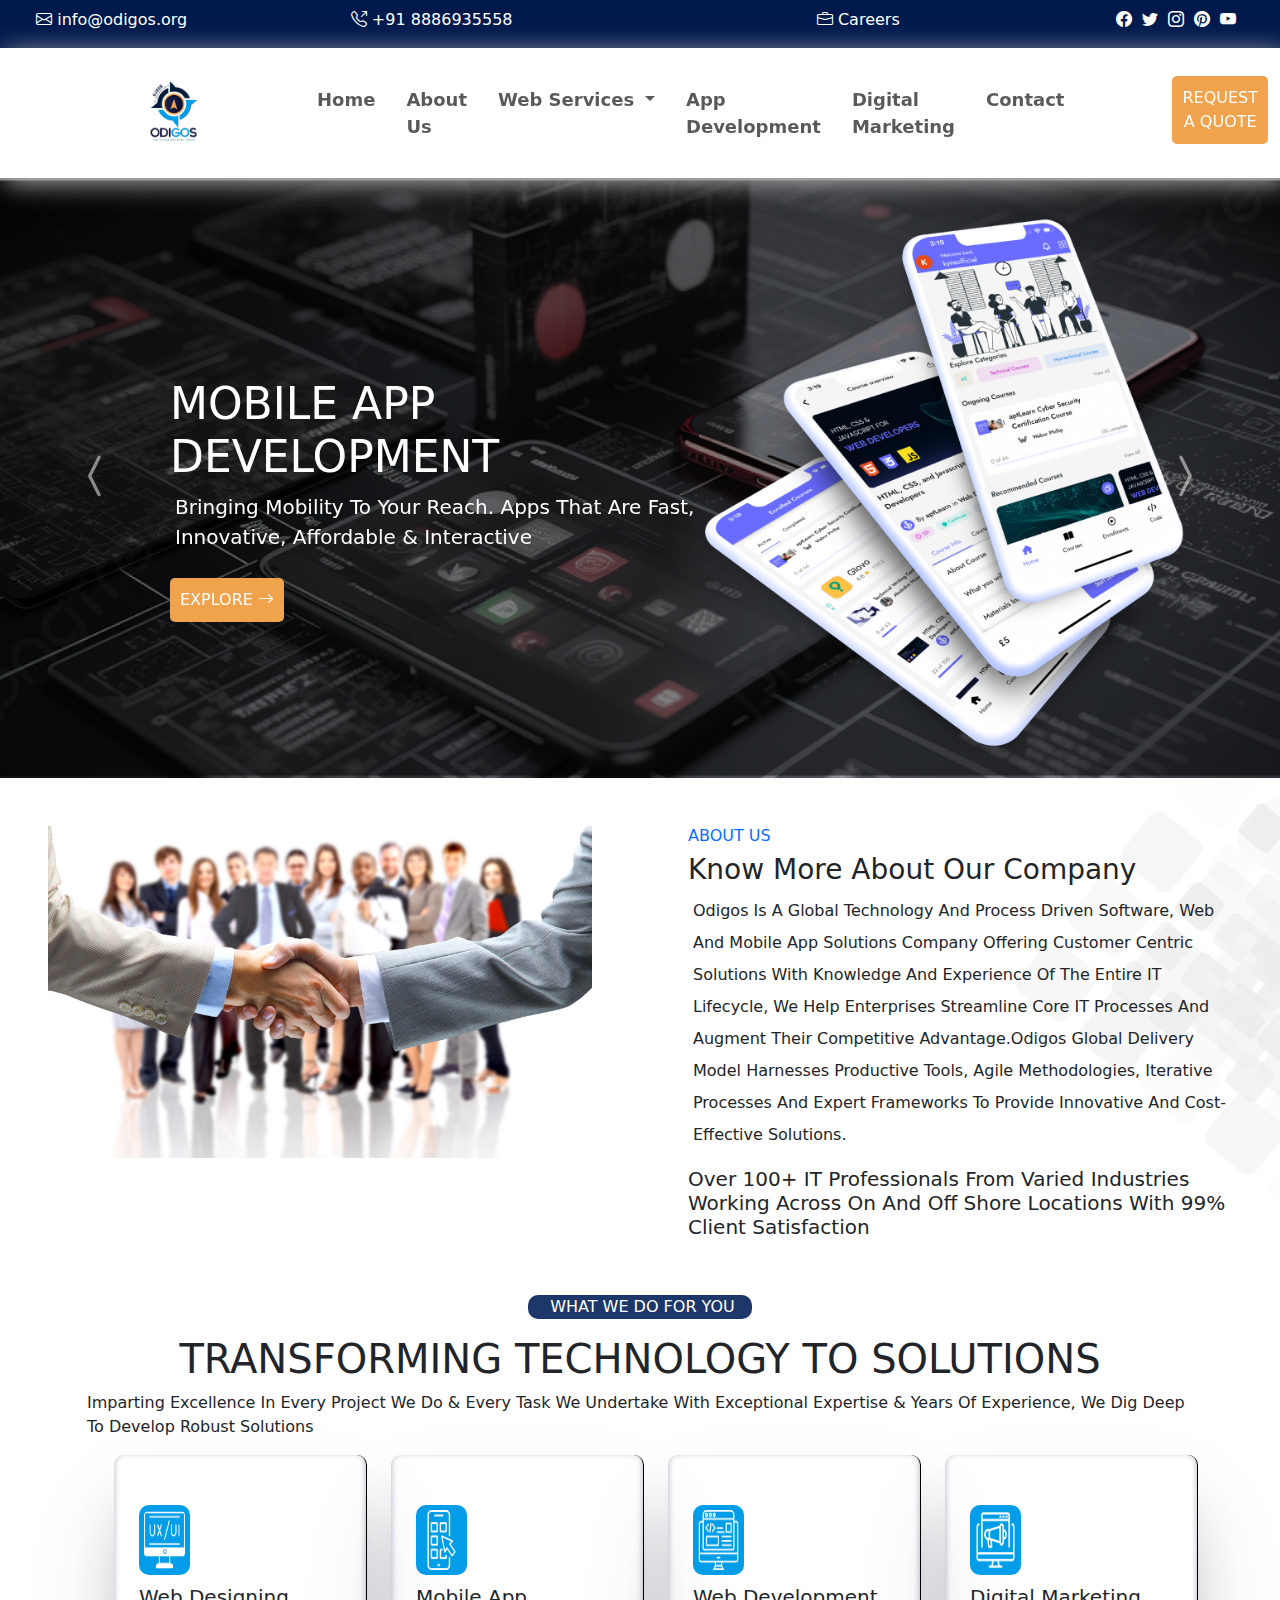
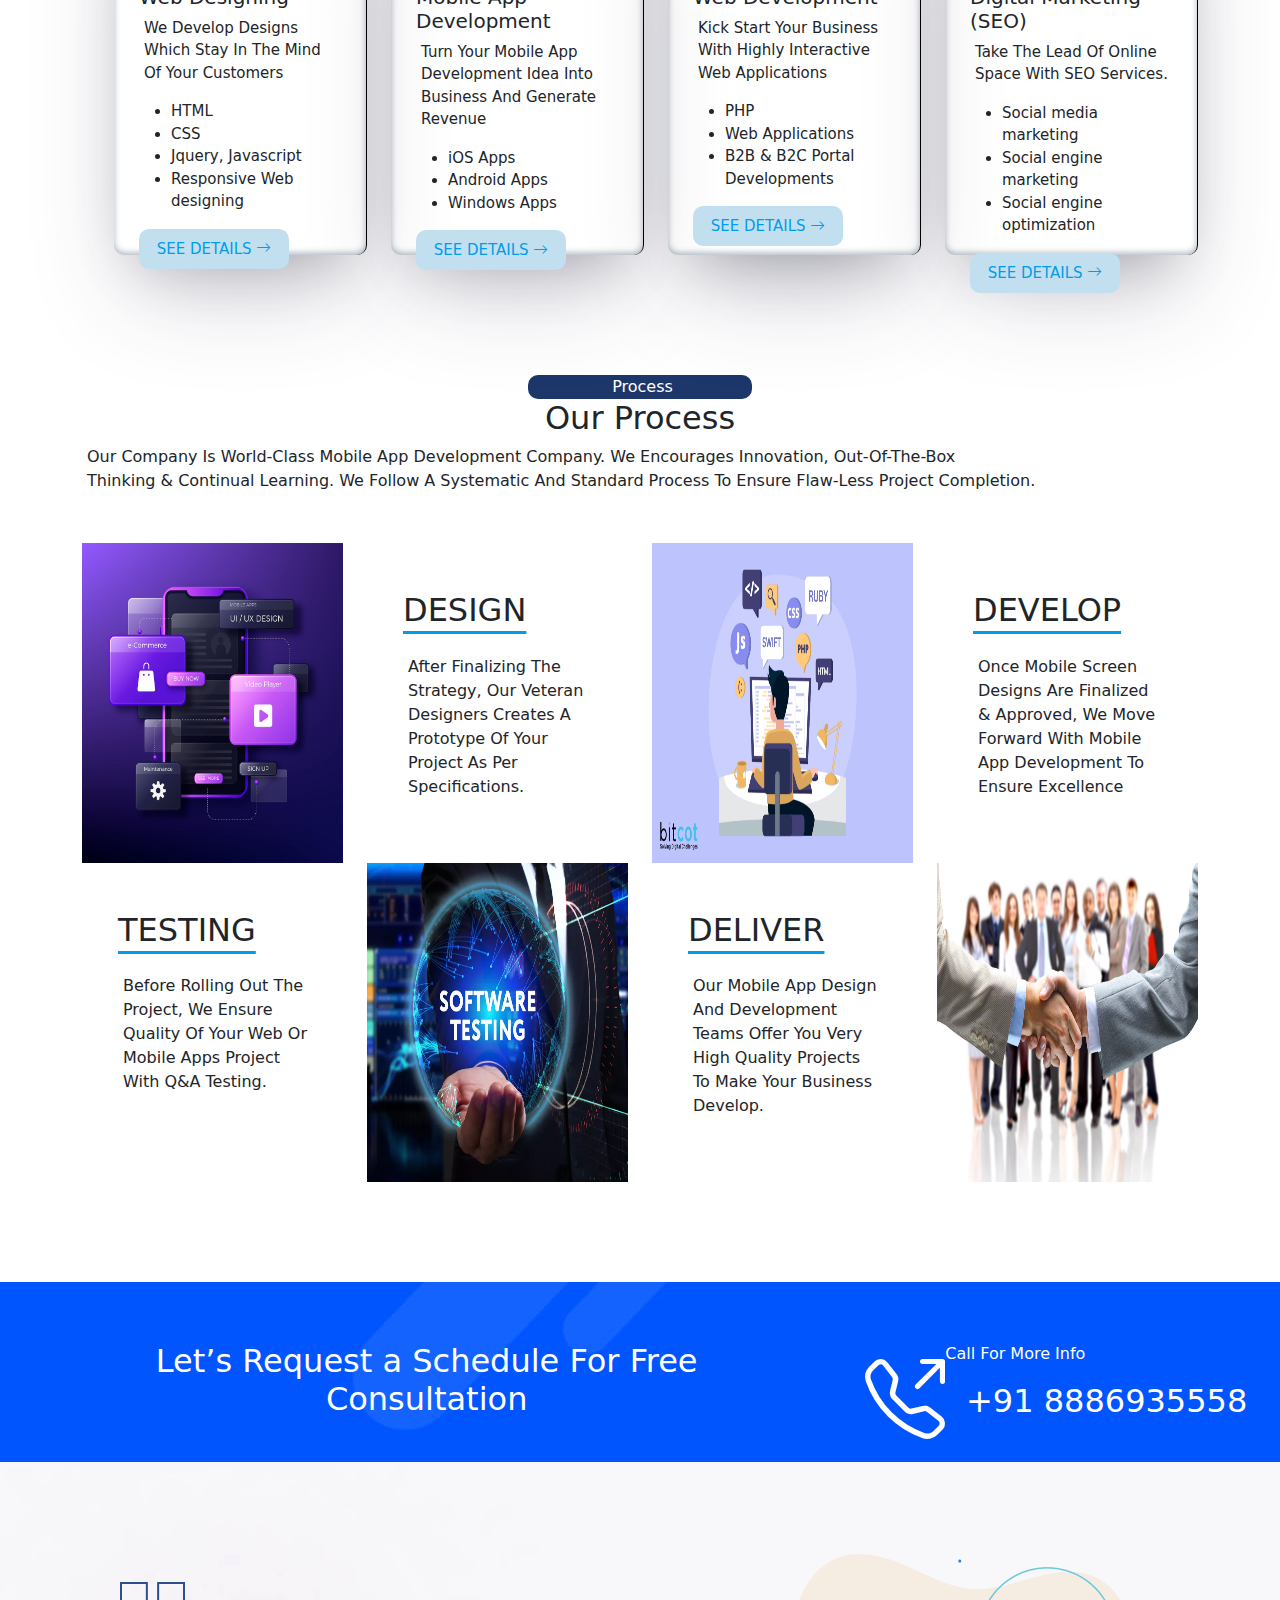
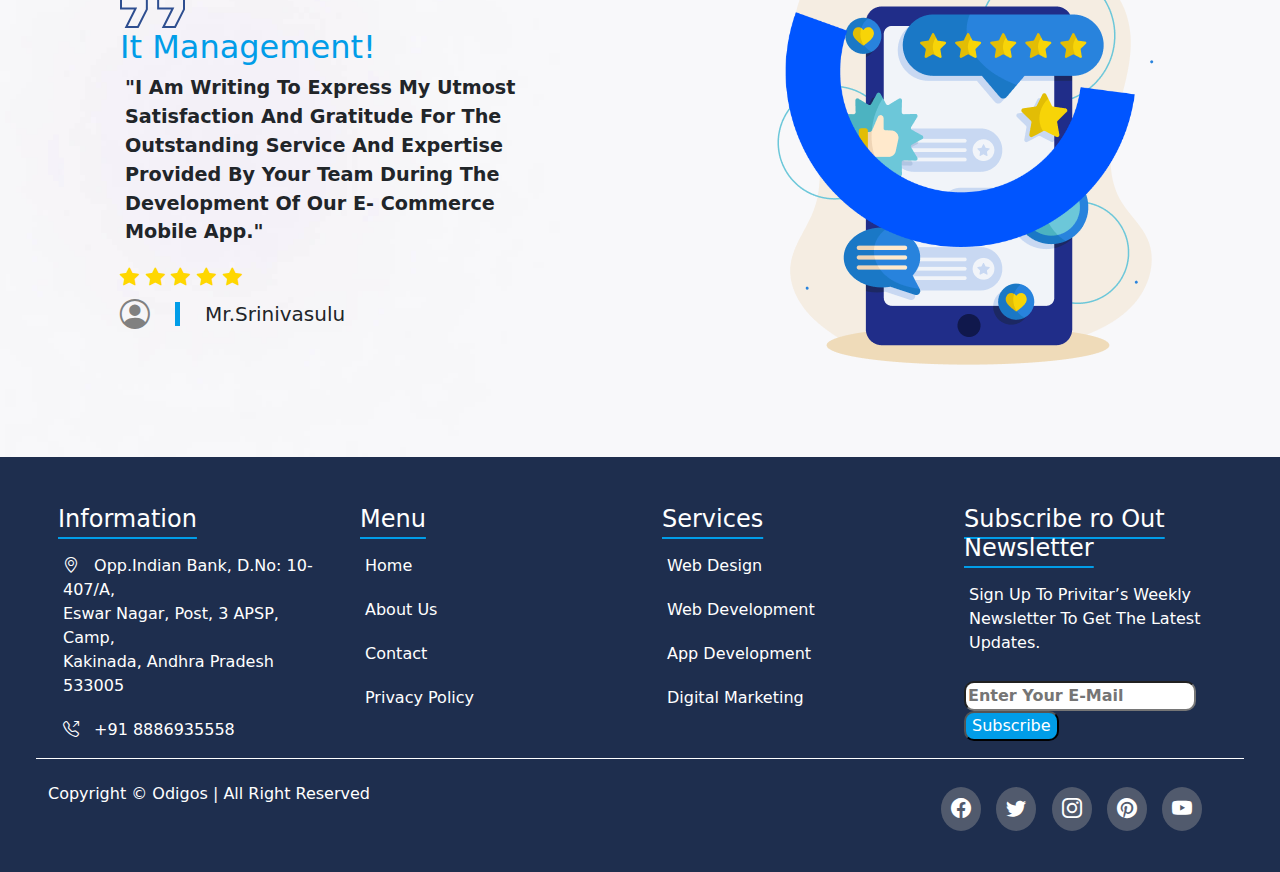
<file: index.html>
<!DOCTYPE html>
<html lang="en">
<head>
    <meta charset="UTF-8">
    <meta name="viewport" content="width=device-width, initial-scale=1.0">
    <title>Odigos</title>
    <link rel="stylesheet" href="css/bootstrap.min.css">
    <script src="js/bootstrap.bundle.min.js"></script>
    <link rel="stylesheet" href="odigos.css">
    <link rel="stylesheet" href="https://cdn.jsdelivr.net/npm/bootstrap-icons@1.11.3/font/bootstrap-icons.min.css">
</head>
<body>
    <section class="container-fluid top pt-2">
        <div class="row">
            <div class="col-sm-6 col-md-6 col-lg-2">
                <p style="text-align: center;"><i class="bi bi-envelope"></i> info@odigos.org</p>
            </div>
            <div class="col-sm-6 col-md-6 col-lg-4">
                <p style="text-align: center;"><i class="bi bi-telephone-outbound"></i> +91 8886935558</p>
            </div>
            <div class="col-sm-6 col-md-6 col-lg-4">
                <p style="text-align: center;"><i class="bi bi-briefcase"></i> Careers</p>
            </div>
            <div style="text-align: center;" class="col-sm-6 col-md-6 col-lg-2">
                <i class="bi bi-facebook"></i>
                <i class="bi bi-twitter"></i>
                <i class="bi bi-instagram"></i>
                <i class="bi bi-pinterest"></i>
                <i class="bi bi-youtube"></i>
            </div>
        </div>
    </section>
    <header class="container-fluid  px-5 sticky-top">
        <div class="navbar navbar-expand-lg">
            <a href="" class="navbar-brand"><img src="pics/logo.png" style="width: 50px;" alt=""></a>
                
                <button class="navbar-toggler" data-bs-target="#mynav"data-bs-toggle="collapse">
                    <span class="navbar-toggler-icon"></span>
                </button>
            
               <div class="collapse navbar-collapse" id="mynav">
                    <ul class="navbar-nav">
                        <li class="nav-item">
                            <a href="index.html" class="nav-link">Home</a>
                        </li>
                        <li class="nav-item">
                            <a href="AboutUs.html" class="nav-link">About Us</a>
                        </li>
                        <li class="nav-item dropdown">
                            <a class="nav-link dropdown-toggle" href="#" role="button" data-bs-toggle="dropdown" aria-expanded="false">
                              Web Services
                            </a>
                            <ul class="dropdown-menu">
                              <li><a class="dropdown-item m-0 p-2" href="Web_Design.html">Web Design</a></li>
                              <li><a class="dropdown-item m-0 p-2" href="Web_Development.html">Web Development</a></li>
                            </ul>
                          </li>
                        <li class="nav-item">
                            <a href="AppDevelopment.html" class="nav-link">App Development</a>
                        </li>
                        <li class="nav-item">
                            <a href="Digital_Marketing.html" class="nav-link">Digital Marketing</a>
                        </li>
                        <li class="nav-item">
                            <a href="contact.html" class="nav-link">Contact</a>
                        </li>
                        <li class="nav-item">
                            <button id="quote">REQUEST A QUOTE</button>
                        </li>
                    </ul>
               </div>
            
        </div>

    </header>
    <section class="container-fluid p-0">
        <div id="banner" class="carousel slide"data-bs-ride="carousel">
            <div class="carousel-inner">
                <div class="carousel-item active carousel-image banner1">
                    <div class="banner-content container">
                        <h1>MOBILE APP <br> DEVELOPMENT</h1>
                        <p>Bringing Mobility To Your Reach. Apps That Are Fast, <br> Innovative, Affordable & Interactive</p>
                        <button>EXPLORE <i class="bi bi-arrow-right"></i></button>
                    </div> 
                </div>
                <div class="carousel-item carousel-image banner2">
                    <div class="banner-content container">
                        <h1>WEB DESIGN & <br> DEVELOPMENT</h1>
                        <p>Attract & Engage Clients To Your Business With Creative. Our <br> Website Drives Your Business & Online Reputation</p>
                        <button>EXPLORE <i class="bi bi-arrow-right"></i></button>
                    </div>
                </div>
                <div class="carousel-item carousel-image banner3">
                    <div class="banner-content container">
                        <h1>DIGITAL MARKETING <br> (SEO) SERVICES</h1>
                        <p>Steer More Traffic & Leade To Your Website. Supporting Your <br> Business Reaching Horizons With Our Seo Expertise</p>
                        <button>EXPLORE <i class="bi bi-arrow-right"></i></button>
                    </div>
                </div>
            </div>
            <button class="carousel-control-prev"data-bs-target="#banner" data-bs-slide="prev"><i class="bi bi-chevron-compact-left"></i></button>
            <button class="carousel-control-next"data-bs-target="#banner" data-bs-slide="next"><i class="bi bi-chevron-compact-right"></i></button>
        </div>
    </section>
    <section class="container-fluid ">
        <div class="row">
            <div class="col-12 col-sm-12 col-md-12 col-lg-6 p-5">
                <img class="w-100" src="pics/company_picture.jpg" alt="">
            </div>
            <div class="about col-12 col-sm-12 col-md-12 col-lg-6  p-5" >
                <h6 class="text-primary">ABOUT US</h6>
                <h3>Know More About Our Company</h3>
                <p>Odigos Is A Global Technology And Process Driven Software, Web And Mobile App Solutions Company Offering Customer Centric Solutions With Knowledge And Experience Of The Entire IT Lifecycle, We Help Enterprises Streamline Core IT Processes And Augment Their Competitive Advantage.Odigos Global Delivery Model Harnesses Productive Tools, Agile Methodologies,
                     Iterative Processes And Expert Frameworks To Provide Innovative And Cost-Effective Solutions.</p>
                <h5>Over 100+ IT Professionals From Varied Industries Working Across On And Off Shore Locations With 99% Client Satisfaction</h5>
            </div>
        </div>
    </section>
    <section class="container services">
        <p class="do">WHAT WE DO FOR YOU</p>
        <h1 class="pt-3">TRANSFORMING TECHNOLOGY TO SOLUTIONS</h1>
        <p>Imparting Excellence In Every Project We Do & Every Task We Undertake With Exceptional Expertise & Years Of Experience,
             We Dig Deep To Develop Robust Solutions</p>
    </section>
        <section class="container">
            <div class="row service">
                <div class="col-sm-12 col-md-6 col-lg-4 col-xl-3 col-xxl-3">
                    <figure><img src="pics/design.png" alt="">
                    <figcaption><h5>Web Designing</h5></figcaption>
                    <p>We Develop Designs Which Stay In The Mind Of Your Customers</p>
                    <ul>
                        <li>HTML</li>
                        <li>CSS</li>
                        <li>Jquery, Javascript</li>
                        <li>Responsive Web designing</li>
                    </ul>
                    <button>SEE DETAILS <i class="bi bi-arrow-right"></i></button>
                </figure>
                </div>
                <div class="col-sm-12 col-md-6 col-lg-4 col-xl-3 col-xxl-3">
                    <figure><img src="pics/app.png" alt="">
                    <figcaption><h5>Mobile App Development</h5></figcaption>
                    <p>Turn Your Mobile App Development Idea Into Business And Generate Revenue</p>
                    <ul>
                        <li>iOS Apps</li>
                        <li>Android Apps</li>
                        <li>Windows Apps</li>
                    </ul>
                    <button>SEE DETAILS <i class="bi bi-arrow-right"></i></button>
                </figure>
                </div>
                <div class="col-sm-12 col-md-6 col-lg-4 col-xl-3 col-xxl-3">
                    <figure><img src="pics/development.png" alt="">
                    <figcaption><h5>Web Development</h5></figcaption>
                    <p>Kick Start Your Business With Highly Interactive Web Applications</p>
                    <ul>
                        <li>PHP</li>
                        <li>Web Applications</li>
                        <li>B2B & B2C Portal Developments</li>
                    </ul>
                    <button>SEE DETAILS <i class="bi bi-arrow-right"></i></button>
                </figure>
                </div>
                <div class="col-sm-12 col-md-6 col-lg-4 col-xl-3 col-xxl-3">
                    <figure><img src="pics/internet.png" alt="">
                    <figcaption><h5>Digital Marketing (SEO)</h5></figcaption>
                    <p>Take The Lead Of Online Space With SEO Services. </p>
                    <ul>
                        <li>Social media marketing</li>
                        <li>Social engine marketing</li>
                        <li>Social engine optimization</li>
                    </ul>
                    <button>SEE DETAILS <i class="bi bi-arrow-right"></i></button>
                </figure>
                </div>
            </div>
        </section>
        <section class="container process">
            <p class="do">Process</p>
            <h2>Our Process</h2>
            <p>Our Company Is World-Class Mobile App Development Company. We Encourages Innovation, Out-Of-The-Box <br>
                 Thinking & Continual Learning. We Follow A Systematic And Standard Process To Ensure Flaw-Less Project Completion.</p>
            <div class="row">
                <div class="col-sm-12 col-md-6 col-lg-3">
                    <img src="pics/ui-ux-designing-services.png" alt="">
                </div>
                <div class="col-sm-12 col-md-6 col-lg-3 p-5 content">
                    <h2>DESIGN</h2>
                    <p>After Finalizing The Strategy, Our Veteran Designers Creates A Prototype Of Your Project As Per Specifications.</p>
                </div>
                <div class="col-sm-12 col-md-6 col-lg-3">
                    <img src="pics/best-web-development-languages.webp" alt="">
                </div>
                <div class="col-sm-12 col-md-6 col-lg-3 p-5 content">
                    <h2>DEVELOP</h2>
                    <p>Once Mobile Screen Designs Are Finalized & Approved, We Move Forward With Mobile App Development To Ensure Excellence</p>
                </div>
                <div class="col-sm-12 col-md-6 col-lg-3 p-5 content">
                    <h2>TESTING</h2>
                    <p>Before Rolling Out The Project, We Ensure Quality Of Your Web Or Mobile Apps Project With Q&A Testing.</p>
                </div>
                <div class="col-sm-12 col-md-6 col-lg-3">
                    <img src="pics/software-testing.webp" alt="">
                </div>
                <div class="col-sm-12 col-md-6 col-lg-3 p-5 content">
                    <h2>DELIVER</h2>
                    <p>Our Mobile App Design And Development Teams Offer You Very High Quality Projects To Make Your Business Develop.</p>
                </div>
                <div class="col-sm-12 col-md-6 col-lg-3">
                    <img src="pics/company_picture.jpg" alt="">
                </div>
            </div>
        </section>
        <section class="container-fluid contact">
            <div class="row">
                <div class="col-sm-6 col-md-6 col-lg-8">
                    <h2>Let’s Request a Schedule For Free <br> Consultation</h2>
                </div>
                <div class="col-sm-6 col-md-6 col-lg-4">
                    <i class="bi bi-telephone-outbound"></i>
                    <p>Call For More Info</p>
                    <h2>+91 8886935558</h2>
                </div>
            </div>
        </section>
        <section class="container-fluid management">
            <div class="row">
                <div class="col-sm-12 col-lg-6 IT">
                    <img src="pics/quote.svg" alt="">
                    <h2>It Management!</h2>
                    <p>"I Am Writing To Express My Utmost Satisfaction And Gratitude For The Outstanding 
                        Service And Expertise Provided By Your Team During The Development Of Our E- Commerce Mobile App."</p>
                        <i class="bi bi-star-fill"></i>
                        <i class="bi bi-star-fill"></i>
                        <i class="bi bi-star-fill"></i>
                        <i class="bi bi-star-fill"></i>
                        <i class="bi bi-star-fill"></i>
                    <div id="Srinivasulu">
                        <i class="bi bi-person-circle"></i>
                        <h5>Mr.Srinivasulu</h5>
                    </div>
                </div>
                <div id="review" class="col-sm-12 col-lg-6">
                    <img class="col-sm-12 col-lg-6" id="ring" src="pics/h8_testimonial_item_shape01.png" alt="">
                </div>
            </div>
        </section>
        <footer class="container-fluid p-5">
            <div id="row1" class="row">
                <div class="col-sm-12 col-md-6 col-lg-6 col-xl-3">
                    <h4>Information</h4>
                    <p><i class="bi bi-geo-alt"></i> Opp.Indian Bank, D.No: 10-407/A, <br> Eswar Nagar, Post, 3 APSP, Camp, <br> Kakinada, Andhra Pradesh 533005</p>
                    <p><i class="bi bi-telephone-outbound"></i> +91 8886935558</p>
                </div>
                <div class="col-sm-6 col-md-6 col-lg-6 col-xl-3">
                    <h4>Menu</h4>
                    <a href="index.html"><p>Home</p></a>
                    <a href="AboutUs.html"><p>About Us</p></a>
                    <a href="contact.html"><p>Contact</p></a>
                    <a href=""><p>Privacy Policy</p></a>
                </div>
                <div class="col-sm-6 col-md-6 col-lg-6 col-xl-3">
                    <h4>Services</h4>
                    <p>Web Design</p>
                    <p>Web Development</p>
                    <p>App Development</p>
                    <p>Digital Marketing</p>
                </div>
                <div class="col-sm-6 col-md-6 col-lg-6 col-xl-3">
                    <h4>Subscribe ro Out Newsletter</h4>
                    <p>Sign Up To Privitar’s Weekly Newsletter To Get The Latest Updates.</p>
                    <div id="mail"><input type="email" placeholder="Enter Your E-Mail">
                    <button>Subscribe</button>
                    </div>
                </div>
            </div>
            <section class="footer1">
                <div class="row">
                    <div class=" col-sm-12 col-md-6 col-lg-6 col-xl-8">
                        <h6 style="text-align: left;">Copyright © Odigos | All Right Reserved</h6>
                    </div>
                    <div class="col-sm-12 col-md-6 col-lg-6 col-xl-4 social">
                        <i class="bi bi-facebook"></i>
                        <i class="bi bi-twitter"></i>
                        <i class="bi bi-instagram"></i>
                        <i class="bi bi-pinterest"></i>
                        <i class="bi bi-youtube"></i>
                    </div>
                </div>
                
            </section>
        </footer>
</body>
</html>
</file>
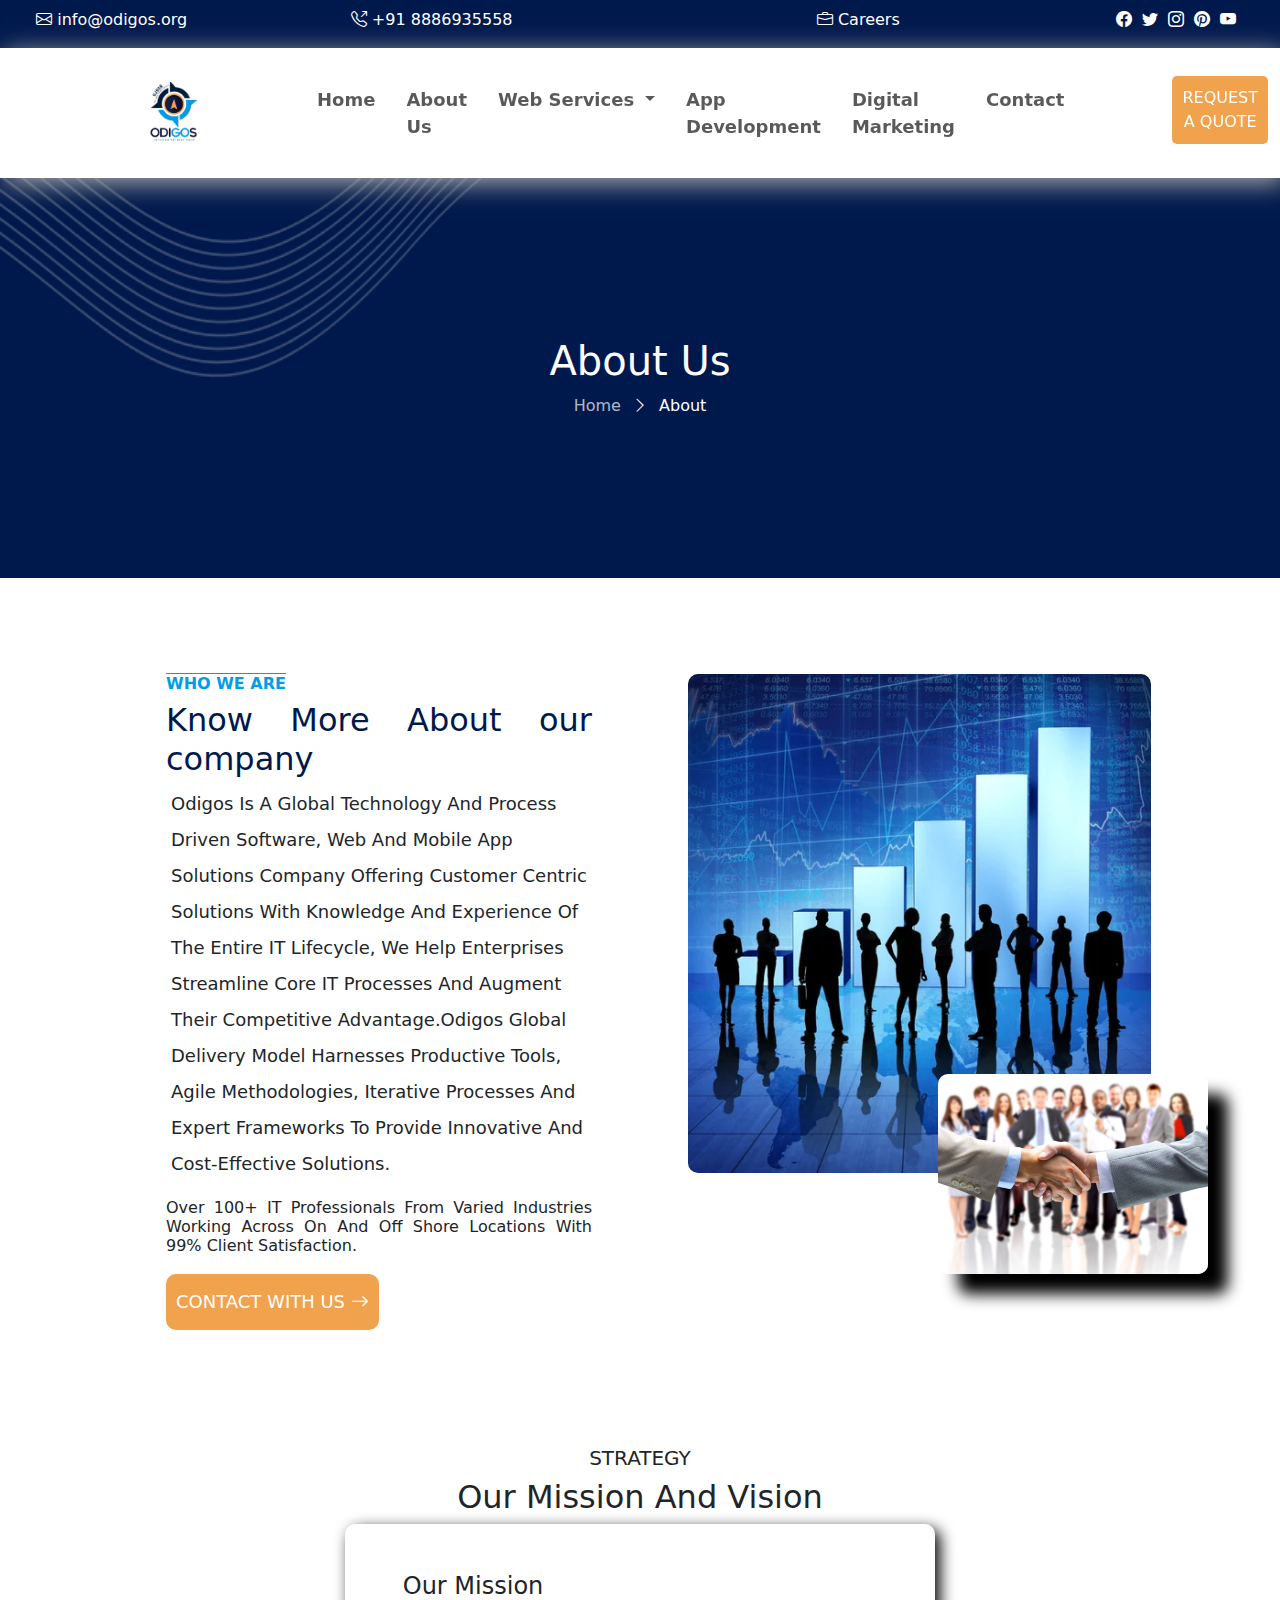
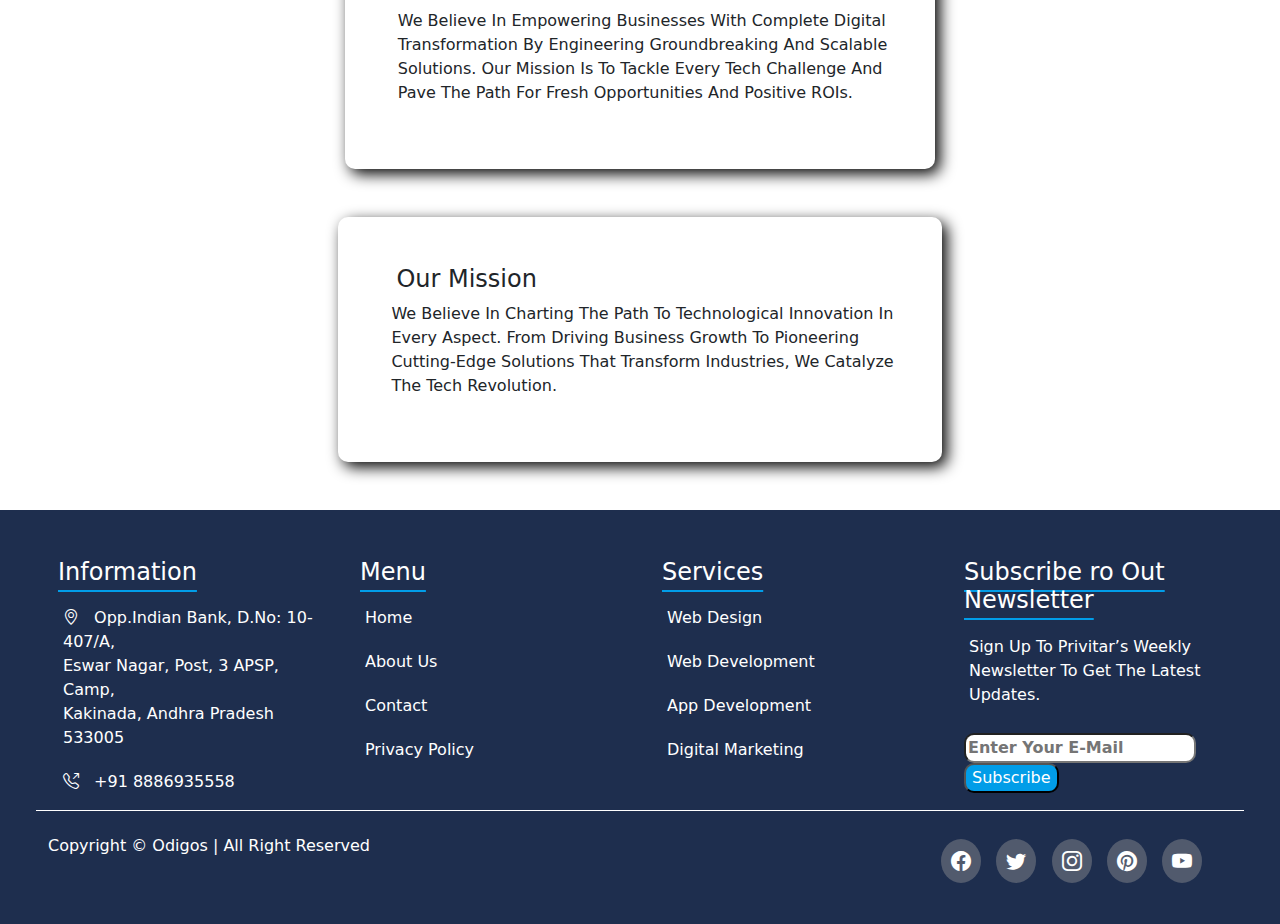
<file: AboutUs.html>
<!DOCTYPE html>
<html lang="en">
<head>
    <meta charset="UTF-8">
    <meta name="viewport" content="width=device-width, initial-scale=1.0">
    <title>Odigos</title>
    <link rel="stylesheet" href="css/bootstrap.min.css">
    <script src="js/bootstrap.bundle.min.js"></script>
    <link rel="stylesheet" href="odigos.css">
    <link rel="stylesheet" href="https://cdn.jsdelivr.net/npm/bootstrap-icons@1.11.3/font/bootstrap-icons.min.css">
</head>
<body>
    <section class="container-fluid top pt-2">
        <div class="row">
            <div class="col-sm-6 col-md-6 col-lg-2">
                <p style="text-align: center;"><i class="bi bi-envelope"></i> info@odigos.org</p>
            </div>
            <div class="col-sm-6 col-md-6 col-lg-4">
                <p style="text-align: center;"><i class="bi bi-telephone-outbound"></i> +91 8886935558</p>
            </div>
            <div class="col-sm-6 col-md-6 col-lg-4">
                <p style="text-align: center;"><i class="bi bi-briefcase"></i> Careers</p>
            </div>
            <div style="text-align: center;" class="col-sm-6 col-md-6 col-lg-2">
                <i class="bi bi-facebook"></i>
                <i class="bi bi-twitter"></i>
                <i class="bi bi-instagram"></i>
                <i class="bi bi-pinterest"></i>
                <i class="bi bi-youtube"></i>
            </div>
        </div>
    </section>
    <header class="container-fluid  px-5 sticky-top">
        <div class="navbar navbar-expand-lg">
            <a href="" class="navbar-brand"><img src="pics/logo.png" style="width: 50px;" alt=""></a>
                
                <button class="navbar-toggler" data-bs-target="#mynav"data-bs-toggle="collapse">
                    <span class="navbar-toggler-icon"></span>
                </button>
            
               <div class="collapse navbar-collapse" id="mynav">
                    <ul class="navbar-nav">
                        <li class="nav-item">
                            <a href="index.html" class="nav-link">Home</a>
                        </li>
                        <li class="nav-item">
                            <a href="AboutUs.html" class="nav-link">About Us</a>
                        </li>
                        <li class="nav-item dropdown">
                            <a class="nav-link dropdown-toggle" href="#" role="button" data-bs-toggle="dropdown" aria-expanded="false">
                              Web Services
                            </a>
                            <ul class="dropdown-menu">
                              <li><a class="dropdown-item m-0 p-2" href="Web_Design.html">Web Design</a></li>
                              <li><a class="dropdown-item m-0 p-2" href="Web_Development.html">Web Development</a></li>
                            </ul>
                          </li>
                        <li class="nav-item">
                            <a href="AppDevelopment.html" class="nav-link">App Development</a>
                        </li>
                        <li class="nav-item">
                            <a href="Digital_Marketing.html" class="nav-link">Digital Marketing</a>
                        </li>
                        <li class="nav-item">
                            <a href="contact.html" class="nav-link">Contact</a>
                        </li>
                        <li class="nav-item">
                            <button id="quote">REQUEST A QUOTE</button>
                        </li>
                    </ul>
               </div>
            
        </div>

    </header>
    <section class="container-fluid about-bg p-0">
        <div><h1>About Us</h1>
            <a href="odigos.html"><button style="color: rgba(255, 255, 255, 0.705);">Home</button></a> <i class="bi bi-chevron-right"></i> <button>About</button>
        </div>
    </section>
    <section class="container">
        <div class="row about-main p-5">
            <div class="col-sm-12 col-md-12 col-lg-6 p-5">
                <h6 style="color: #019DE8;text-decoration: overline; font-weight: bolder;">WHO WE ARE</h6>
                <h2 style="color: #00194c;">Know More About our company</h2>
                <p>Odigos Is A Global Technology And Process Driven Software, Web And Mobile App Solutions Company Offering Customer Centric Solutions With Knowledge And Experience Of The Entire IT Lifecycle, We Help Enterprises Streamline Core IT Processes And Augment Their Competitive Advantage.Odigos Global Delivery Model Harnesses Productive Tools, Agile Methodologies,
                    Iterative Processes And Expert Frameworks To Provide Innovative And Cost-Effective Solutions.</p>
                <h6>Over 100+ IT Professionals From Varied Industries Working Across On And Off Shore Locations With 99% Client Satisfaction.</h6>
                <button>CONTACT WITH US <i class="bi bi-arrow-right"></i></button>
            </div>
            <div class="col-sm-12 col-md-12 col-lg-6 p-5">
                <div class="about-img">
                    <img id="about1" src="pics/about1.png" alt="">
                    <img id="about2" src="pics/about2.png" alt="">
                </div>
            </div>
        </div>
    </section>
    <div class="container-fluid strategy">
        <h5>STRATEGY</h5>
        <h2>Our Mission And Vision</h2>
        <div class="row flexcenter">
            <div id="mission" class="col-6 p-5">
                <h4>Our Mission</h4>
                <p>We Believe In Empowering Businesses With Complete Digital <br> Transformation By Engineering Groundbreaking And Scalable <br> Solutions. 
                    Our Mission Is To Tackle Every Tech Challenge And <br> Pave The Path For Fresh Opportunities And Positive ROIs.</p>
            </div>
            <div id="vision" class="col-6 m-5 p-5"> 
                <h4>Our Mission</h4>
                <p>We Believe In Charting The Path To Technological Innovation In <br> Every Aspect. From Driving Business Growth 
                    To Pioneering <br> Cutting-Edge Solutions That Transform Industries, We Catalyze <br> The Tech Revolution.
                </p>
            </div>
        </div>
    </div>
    <footer class="container-fluid p-5">
        <div id="row1" class="row">
            <div class="col-sm-12 col-md-6 col-lg-6 col-xl-3">
                <h4>Information</h4>
                <p><i class="bi bi-geo-alt"></i> Opp.Indian Bank, D.No: 10-407/A, <br> Eswar Nagar, Post, 3 APSP, Camp, <br> Kakinada, Andhra Pradesh 533005</p>
                <p><i class="bi bi-telephone-outbound"></i> +91 8886935558</p>
            </div>
            <div class="col-sm-6 col-md-6 col-lg-6 col-xl-3">
                <h4>Menu</h4>
                <a href="index.html"><p>Home</p></a>
                    <a href="AboutUs.html"><p>About Us</p></a>
                    <a href="contact.html"><p>Contact</p></a>
                    <a href=""><p>Privacy Policy</p></a>
            </div>
            <div class="col-sm-6 col-md-6 col-lg-6 col-xl-3">
                <h4>Services</h4>
                <p>Web Design</p>
                <p>Web Development</p>
                <p>App Development</p>
                <p>Digital Marketing</p>
            </div>
            <div class="col-sm-6 col-md-6 col-lg-6 col-xl-3">
                <h4>Subscribe ro Out Newsletter</h4>
                <p>Sign Up To Privitar’s Weekly Newsletter To Get The Latest Updates.</p>
                <div id="mail"><input type="email" placeholder="Enter Your E-Mail">
                <button>Subscribe</button>
                </div>
            </div>
        </div>
        <section class="footer1">
            <div class="row">
                <div class=" col-sm-12 col-md-6 col-lg-6 col-xl-8">
                    <h6 style="text-align: left;">Copyright © Odigos | All Right Reserved</h6>
                </div>
                <div class="col-sm-12 col-md-6 col-lg-6 col-xl-4 social">
                    <i class="bi bi-facebook"></i>
                    <i class="bi bi-twitter"></i>
                    <i class="bi bi-instagram"></i>
                    <i class="bi bi-pinterest"></i>
                    <i class="bi bi-youtube"></i>
                </div>
            </div>
            
        </section>
    </footer>
</body>
</html>
</file>
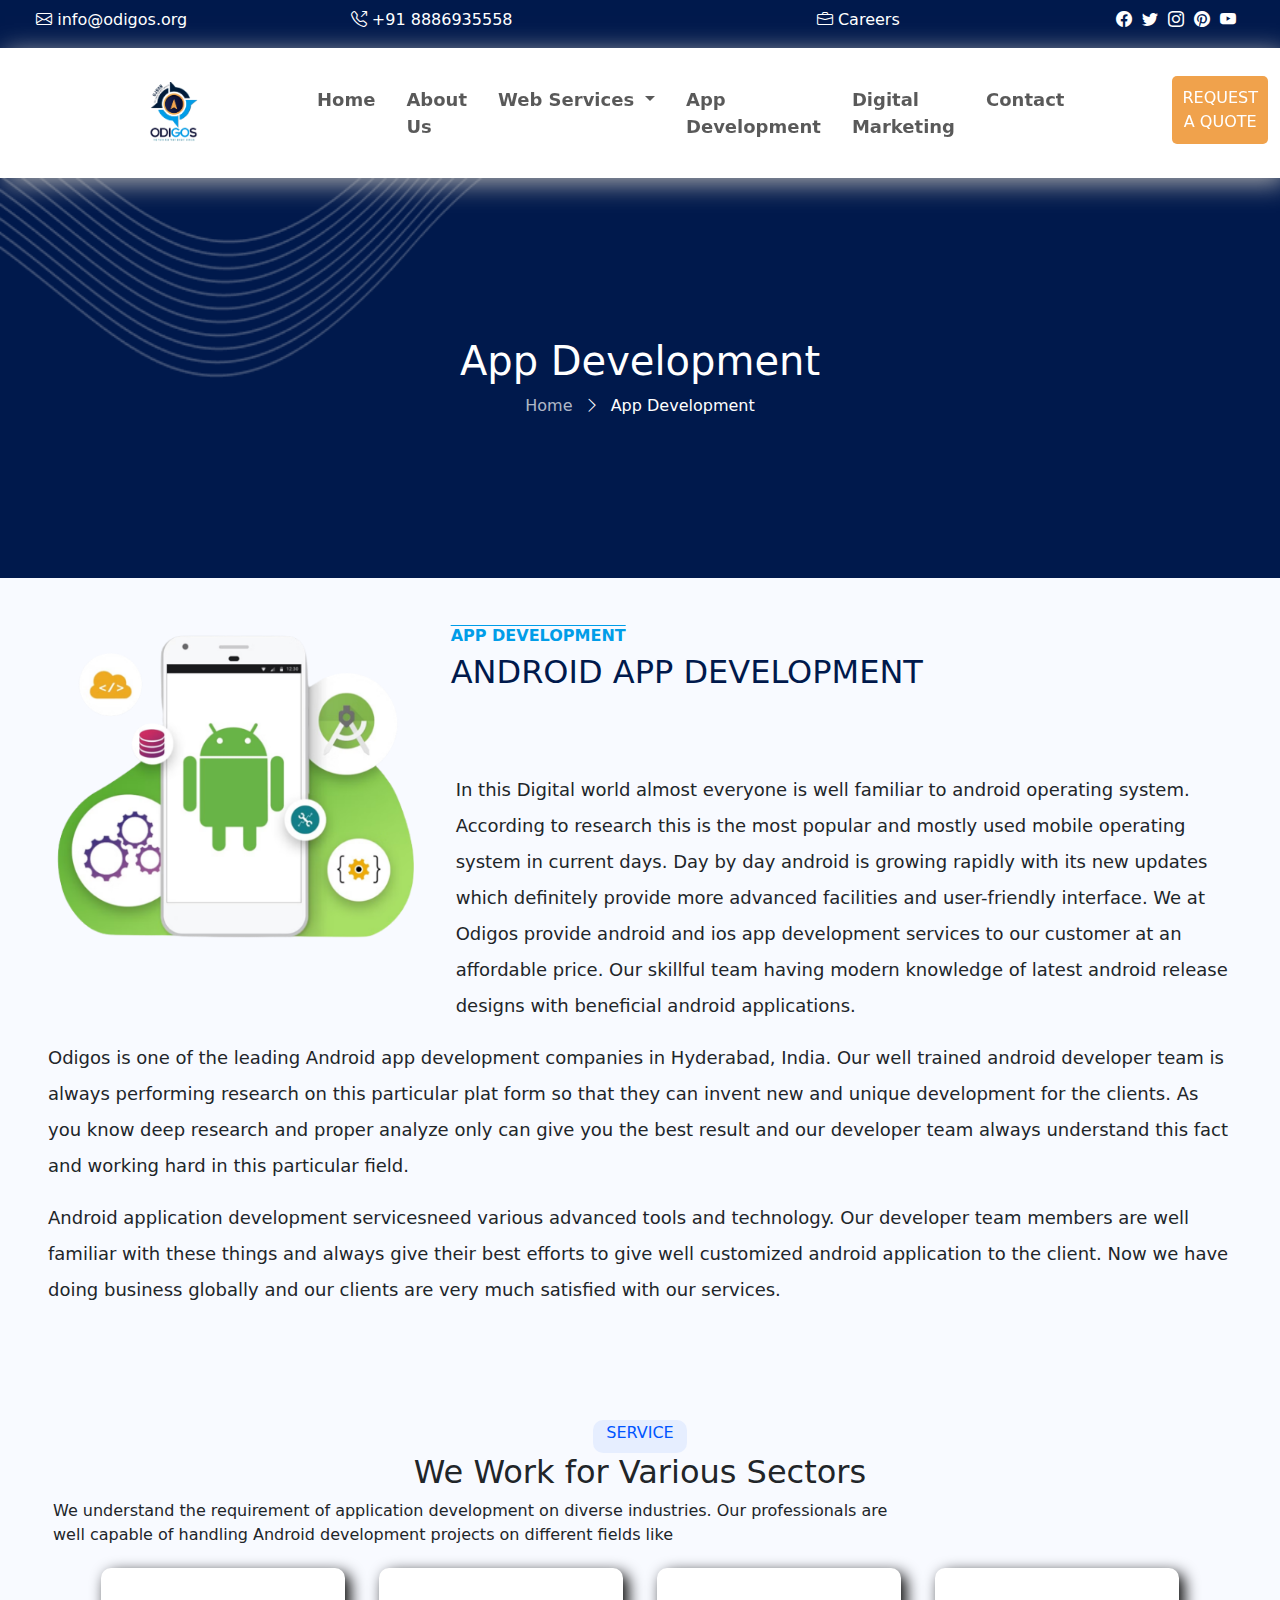
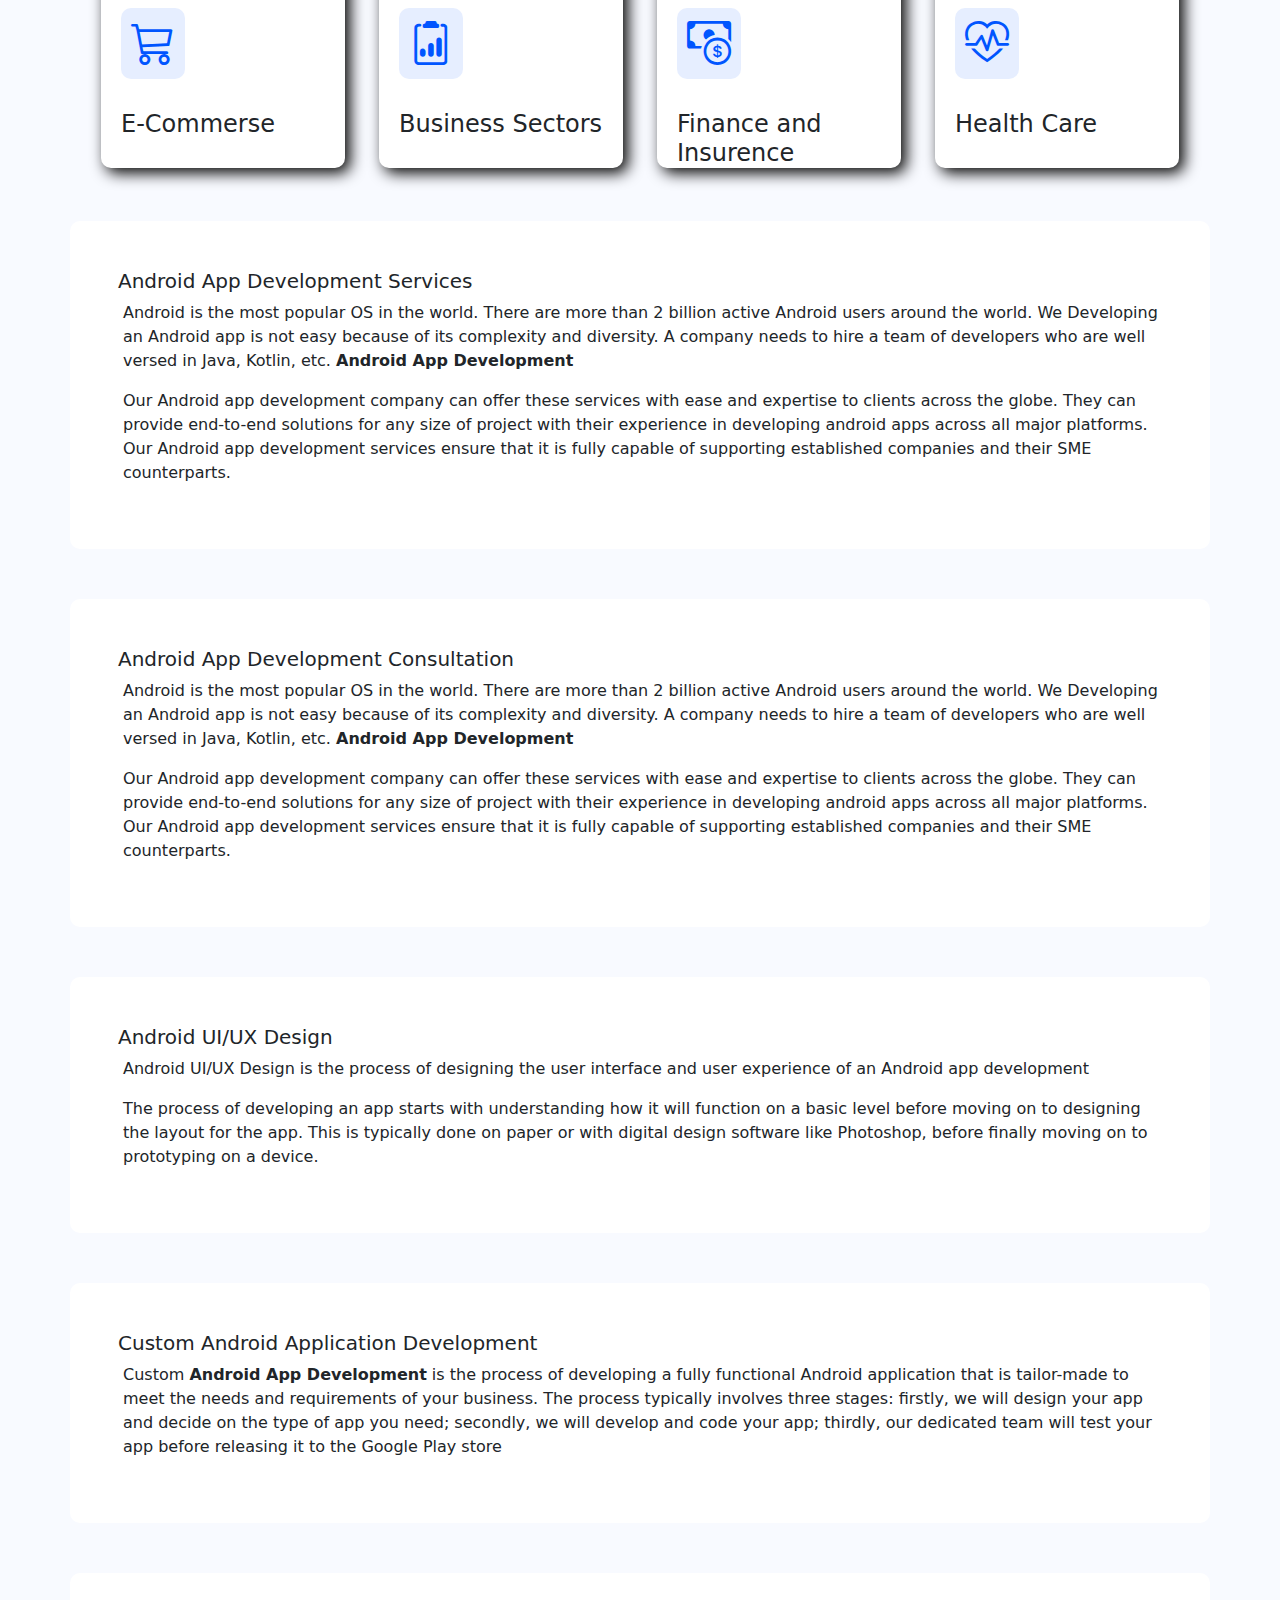
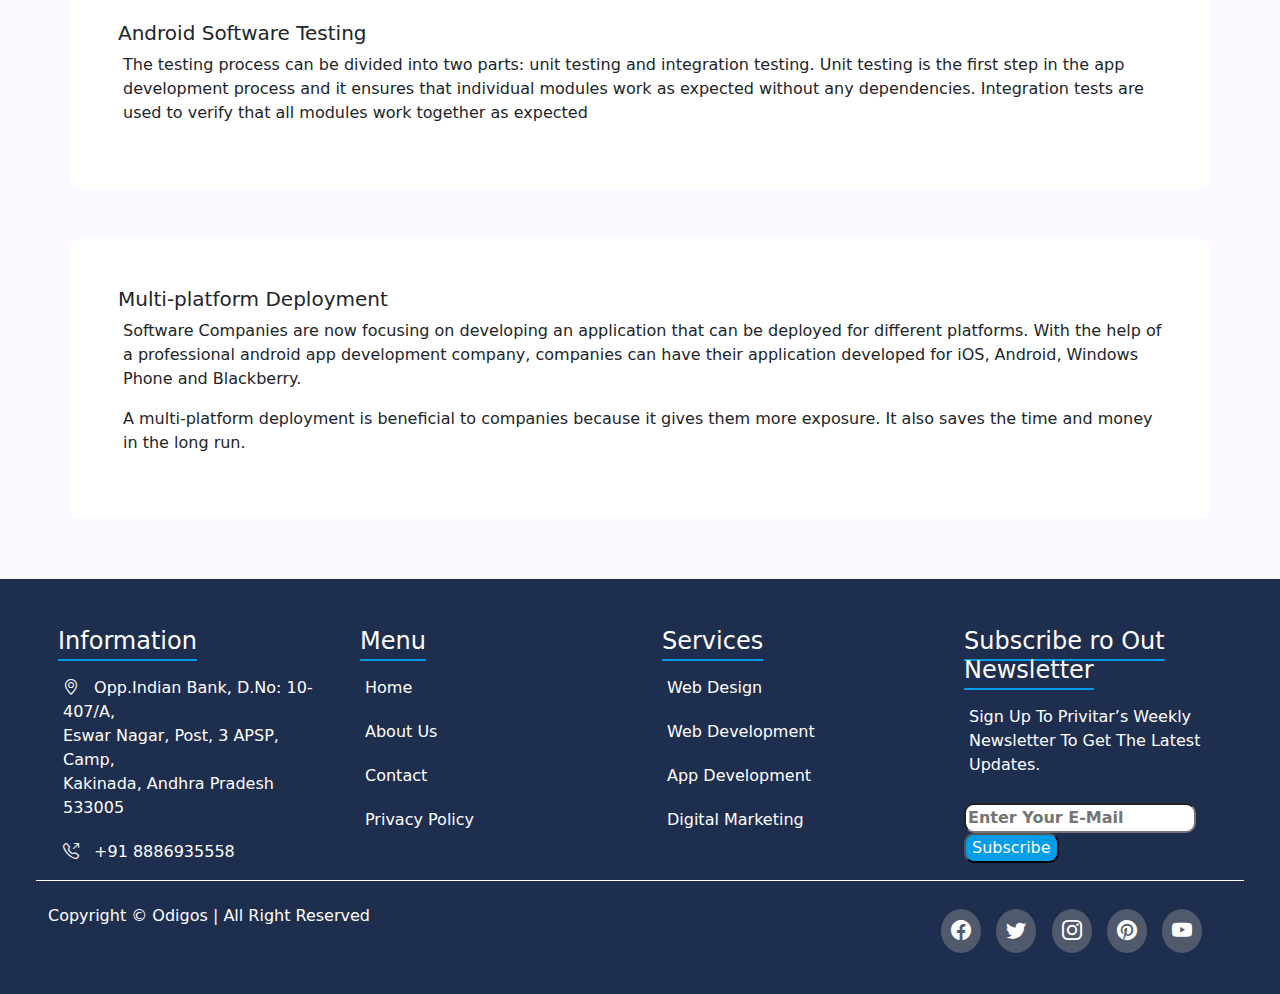
<file: AppDevelopment.html>
<!DOCTYPE html>
<html lang="en">
<head>
    <meta charset="UTF-8">
    <meta name="viewport" content="width=device-width, initial-scale=1.0">
    <title>AppDevelopment</title>
    <link rel="stylesheet" href="css/bootstrap.min.css">
    <script src="js/bootstrap.bundle.min.js"></script>
    <link rel="stylesheet" href="odigos.css">
    <link rel="stylesheet" href="https://cdn.jsdelivr.net/npm/bootstrap-icons@1.11.3/font/bootstrap-icons.min.css">
</head>
<body>
    <section class="container-fluid top pt-2">
        <div class="row">
            <div class="col-sm-6 col-md-6 col-lg-2">
                <p style="text-align: center;"><i class="bi bi-envelope"></i> info@odigos.org</p>
            </div>
            <div class="col-sm-6 col-md-6 col-lg-4">
                <p style="text-align: center;"><i class="bi bi-telephone-outbound"></i> +91 8886935558</p>
            </div>
            <div class="col-sm-6 col-md-6 col-lg-4">
                <p style="text-align: center;"><i class="bi bi-briefcase"></i> Careers</p>
            </div>
            <div style="text-align: center;" class="col-sm-6 col-md-6 col-lg-2">
                <i class="bi bi-facebook"></i>
                <i class="bi bi-twitter"></i>
                <i class="bi bi-instagram"></i>
                <i class="bi bi-pinterest"></i>
                <i class="bi bi-youtube"></i>
            </div>
        </div>
    </section>
    <header class="container-fluid  px-5 sticky-top">
        <div class="navbar navbar-expand-lg">
            <a href="" class="navbar-brand"><img src="pics/logo.png" style="width: 50px;" alt=""></a>
                
                <button class="navbar-toggler" data-bs-target="#mynav"data-bs-toggle="collapse">
                    <span class="navbar-toggler-icon"></span>
                </button>
            
               <div class="collapse navbar-collapse" id="mynav">
                    <ul class="navbar-nav">
                        <li class="nav-item">
                            <a href="index.html" class="nav-link">Home</a>
                        </li>
                        <li class="nav-item">
                            <a href="AboutUs.html" class="nav-link">About Us</a>
                        </li>
                        <li class="nav-item dropdown">
                            <a class="nav-link dropdown-toggle" href="#" role="button" data-bs-toggle="dropdown" aria-expanded="false">
                              Web Services
                            </a>
                            <ul class="dropdown-menu">
                              <li><a class="dropdown-item m-0 p-2" href="Web_Design.html">Web Design</a></li>
                              <li><a class="dropdown-item m-0 p-2" href="Web_Development.html">Web Development</a></li>
                            </ul>
                          </li>
                        <li class="nav-item">
                            <a href="AppDevelopment.html" class="nav-link">App Development</a>
                        </li>
                        <li class="nav-item">
                            <a href="Digital_Marketing.html" class="nav-link">Digital Marketing</a>
                        </li>
                        <li class="nav-item">
                            <a href="contact.html" class="nav-link">Contact</a>
                        </li>
                        <li class="nav-item">
                            <button id="quote">REQUEST A QUOTE</button>
                        </li>
                    </ul>
               </div>
            
        </div>

    </header>
    <section class="container-fluid about-bg p-0">
        <div><h1>App Development</h1>
            <a href="odigos.html"><button style="color: rgba(255, 255, 255, 0.705);">Home</button></a> <i class="bi bi-chevron-right"></i> <button>App Development</button>
        </div>
    </section>
    <section class="container-fluid p-5 appdev">
        <div class="row">
            <div class="col-sm-12 col-lg-4">
                <img class="w-100" src="pics/AppDev.png" alt="">
            </div>
            <div class="col-sm-12 col-lg-8">
                <h6 style="color: #019DE8;text-decoration: overline; font-weight: bolder;">APP DEVELOPMENT</h6>
                <h2 style="color: #00194c;">ANDROID APP DEVELOPMENT</h2>
                <p style="margin-top: 80px;">
                    In this Digital world almost everyone is well familiar to android operating system. According to
                    research this is the most popular and mostly used mobile operating system in current days. Day
                    by day android is growing rapidly with its new updates which definitely provide more advanced 
                    facilities and user-friendly interface. We at Odigos provide android and ios app development
                    services to our customer at an affordable price. Our skillful team having modern knowledge of
                    latest android release designs with beneficial android applications.
                </p>
            </div>
            <p>Odigos is one of the leading Android app development companies in Hyderabad, India. Our well trained android developer team is always performing
                research on this particular plat form so that they can invent new and unique development for the clients. As you know deep research and proper analyze
                only can give you the best result and our developer team always understand this fact and working hard in this particular field.</p>
            <p>Android application development servicesneed various advanced tools and technology. Our developer team members are well familiar with these things and 
                always give their best efforts to give well customized android application to the client. Now we have doing business globally and our clients are very much 
                satisfied with our services.</p>
        </div>
    </section>
    <section class="container-fluid sectors p-5">
        <div id="service"><h6>SERVICE</h6></div>
        <h2>We Work for Various Sectors</h2>
        <p>We understand the requirement of application development on diverse industries. Our professionals are <br>
            well capable of handling Android development projects on different fields like</p>
        <div class="row px-5">
            <div class="col-sm-12 col-md-6 col-xl-3">
                <figure>
                    <i class="bi bi-cart3"></i>
                    <figcaption><h4>E-Commerse</h4></figcaption>
                </figure>
            </div>
            <div class="col-sm-12 col-md-6 col-xl-3">
                <figure>
                    <i class="bi bi-clipboard2-data"></i>
                    <figcaption><h4>Business Sectors</h4></figcaption>
                </figure>
            </div>
            <div class="col-sm-12 col-md-6 col-xl-3">
                <figure>
                    <i class="bi bi-cash-coin"></i>
                    <figcaption><h4>Finance and Insurence</h4></figcaption>
                </figure>
            </div>
            <div class="col-sm-12 col-md-6 col-xl-3">
                <figure>
                    <i class="bi bi-heart-pulse"></i>
                    <figcaption><h4>Health Care</h4></figcaption>
                </figure>
            </div>
        </div>
    </section>
    <section class="container-fluid android">
        <div class="container p-5">
            <h5>Android App Development Services</h5>
            <p>Android is the most popular OS in the world. There are more than 2 billion active Android users around the world.
                 We Developing an Android app is not easy because of its complexity and diversity. A  company needs to hire a team of developers who are well versed in Java, Kotlin, etc.
                <b>Android App Development</b> </p>
            <p>Our Android app development company can offer these services with ease and expertise to clients across the globe. They can provide end-to-end solutions for any size of project with their experience in developing android apps across all major platforms. Our Android app development services ensure that 
                it is fully capable of supporting established companies and their SME counterparts.</p>
        </div>
        <div class="container p-5">
            <h5>Android App Development Consultation</h5>
            <p>Android is the most popular OS in the world. There are more than 2 billion active Android users around the world.
                 We Developing an Android app is not easy because of its complexity and diversity. A  company needs to hire a team of developers who are well versed in Java, Kotlin, etc.
                <b>Android App Development</b> </p>
            <p>Our Android app development company can offer these services with ease and expertise to clients across the globe. They can provide end-to-end solutions for any size of project with their experience in developing android apps across all major platforms. Our Android app development services ensure that 
                it is fully capable of supporting established companies and their SME counterparts.</p>
        </div>
        <div class="container p-5">
            <h5>Android UI/UX Design</h5>
            <p>Android UI/UX Design is the process of designing the user interface and user experience of an Android app development</p>
            <p>The process of developing an app starts with understanding how it will function on a basic level before moving on to designing the layout for the app. This is typically done on paper or with digital design software like Photoshop, 
                before finally moving on to prototyping on a device.</p>
        </div>
        <div class="container p-5">
            <h5>Custom Android Application Development </h5>
            <p>Custom <b>Android App Development</b> is the process of developing a fully functional Android application that is tailor-made to meet the needs and requirements of your business. The process typically involves three stages: firstly, we will design your app and decide on the type of app you need; secondly, we will develop and code your app; thirdly, our dedicated team will 
                test your app before releasing it to the Google Play store</p>
        </div>
        <div class="container p-5">
            <h5>Android Software Testing</h5>
            <p>The testing process can be divided into two parts: unit testing and integration testing. Unit testing is the first step in the app development process and it ensures that individual modules work as expected without any dependencies. Integration tests are used to
                 verify that all modules work together as expected</p>
        </div>
        <div class="container p-5">
            <h5>Multi-platform Deployment</h5>
            <p>Software Companies are now focusing on developing an application that can be deployed for different platforms. With the help of a professional android app development company, companies can have their application 
                developed for iOS, Android, Windows Phone and Blackberry.</p>
            <p>A multi-platform deployment is beneficial to companies because it gives them more exposure. It also saves the time and money in the long run.</p>
        </div>
    </section>
    <footer class="container-fluid p-5">
        <div id="row1" class="row">
            <div class="col-sm-12 col-md-6 col-lg-6 col-xl-3">
                <h4>Information</h4>
                <p><i class="bi bi-geo-alt"></i> Opp.Indian Bank, D.No: 10-407/A, <br> Eswar Nagar, Post, 3 APSP, Camp, <br> Kakinada, Andhra Pradesh 533005</p>
                <p><i class="bi bi-telephone-outbound"></i> +91 8886935558</p>
            </div>
            <div class="col-sm-6 col-md-6 col-lg-6 col-xl-3">
                <h4>Menu</h4>
                <a href="index.html"><p>Home</p></a>
                <a href="AboutUs.html"><p>About Us</p></a>
                <a href="contact.html"><p>Contact</p></a>
                <a href=""><p>Privacy Policy</p></a>
            </div>
            <div class="col-sm-6 col-md-6 col-lg-6 col-xl-3">
                <h4>Services</h4>
                <p>Web Design</p>
                <p>Web Development</p>
                <p>App Development</p>
                <p>Digital Marketing</p>
            </div>
            <div class="col-sm-6 col-md-6 col-lg-6 col-xl-3">
                <h4>Subscribe ro Out Newsletter</h4>
                <p>Sign Up To Privitar’s Weekly Newsletter To Get The Latest Updates.</p>
                <div id="mail"><input type="email" placeholder="Enter Your E-Mail">
                <button>Subscribe</button>
                </div>
            </div>
        </div>
        <section class="footer1">
            <div class="row">
                <div class=" col-sm-12 col-md-6 col-lg-6 col-xl-8">
                    <h6 style="text-align: left;">Copyright © Odigos | All Right Reserved</h6>
                </div>
                <div class="col-sm-12 col-md-6 col-lg-6 col-xl-4 social">
                    <i class="bi bi-facebook"></i>
                    <i class="bi bi-twitter"></i>
                    <i class="bi bi-instagram"></i>
                    <i class="bi bi-pinterest"></i>
                    <i class="bi bi-youtube"></i>
                </div>
            </div>
            
        </section>
    </footer>
</body>
</html>
</file>
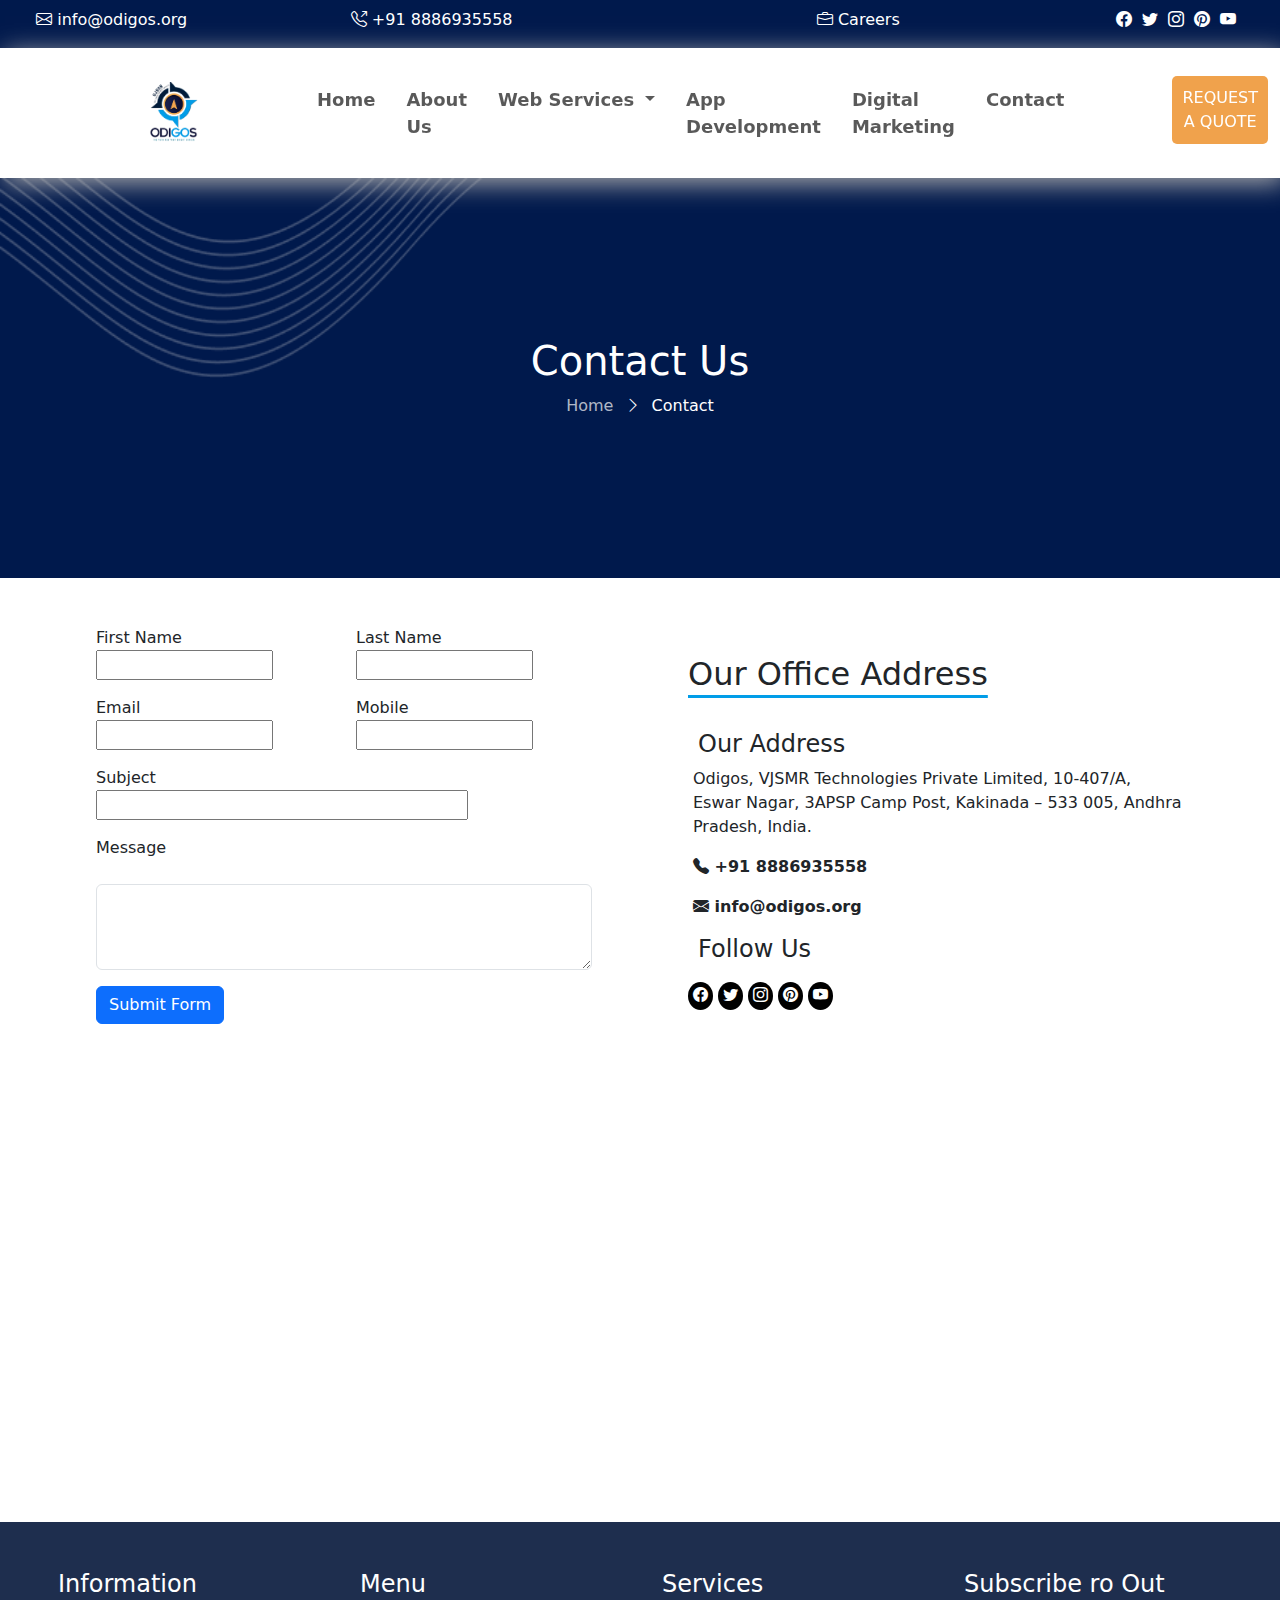
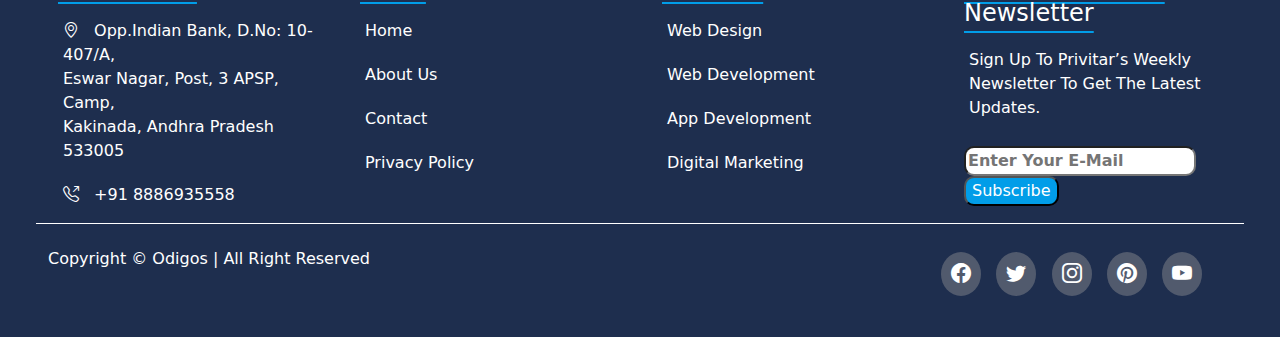
<file: contact.html>
<!DOCTYPE html>
<html lang="en">
<head>
    <meta charset="UTF-8">
    <meta name="viewport" content="width=device-width, initial-scale=1.0">
    <title>Contact</title>
    <link rel="stylesheet" href="css/bootstrap.min.css">
    <script src="js/bootstrap.bundle.min.js"></script>
    <link rel="stylesheet" href="odigos.css">
    <link rel="stylesheet" href="https://cdn.jsdelivr.net/npm/bootstrap-icons@1.11.3/font/bootstrap-icons.min.css">
</head>
<body>
    <section class="container-fluid top pt-2">
        <div class="row">
            <div class="col-sm-6 col-md-6 col-lg-2">
                <p style="text-align: center;"><i class="bi bi-envelope"></i> info@odigos.org</p>
            </div>
            <div class="col-sm-6 col-md-6 col-lg-4">
                <p style="text-align: center;"><i class="bi bi-telephone-outbound"></i> +91 8886935558</p>
            </div>
            <div class="col-sm-6 col-md-6 col-lg-4">
                <p style="text-align: center;"><i class="bi bi-briefcase"></i> Careers</p>
            </div>
            <div style="text-align: center;" class="col-sm-6 col-md-6 col-lg-2">
                <i class="bi bi-facebook"></i>
                <i class="bi bi-twitter"></i>
                <i class="bi bi-instagram"></i>
                <i class="bi bi-pinterest"></i>
                <i class="bi bi-youtube"></i>
            </div>
        </div>
    </section>
    <header class="container-fluid  px-5 sticky-top">
        <div class="navbar navbar-expand-lg">
            <a href="" class="navbar-brand"><img src="pics/logo.png" style="width: 50px;" alt=""></a>
                
                <button class="navbar-toggler" data-bs-target="#mynav"data-bs-toggle="collapse">
                    <span class="navbar-toggler-icon"></span>
                </button>
            
               <div class="collapse navbar-collapse" id="mynav">
                    <ul class="navbar-nav">
                        <li class="nav-item">
                            <a href="index.html" class="nav-link">Home</a>
                        </li>
                        <li class="nav-item">
                            <a href="AboutUs.html" class="nav-link">About Us</a>
                        </li>
                        <li class="nav-item dropdown">
                            <a class="nav-link dropdown-toggle" href="#" role="button" data-bs-toggle="dropdown" aria-expanded="false">
                              Web Services
                            </a>
                            <ul class="dropdown-menu">
                              <li><a class="dropdown-item m-0 p-2" href="Web_Design.html">Web Design</a></li>
                              <li><a class="dropdown-item m-0 p-2" href="Web_Development.html">Web Development</a></li>
                            </ul>
                          </li>
                        <li class="nav-item">
                            <a href="AppDevelopment.html" class="nav-link">App Development</a>
                        </li>
                        <li class="nav-item">
                            <a href="Digital_Marketing.html" class="nav-link">Digital Marketing</a>
                        </li>
                        <li class="nav-item">
                            <a href="contact.html" class="nav-link">Contact</a>
                        </li>
                        <li class="nav-item">
                            <button id="quote">REQUEST A QUOTE</button>
                        </li>
                    </ul>
               </div>
            
        </div>

    </header>
    <section class="container-fluid about-bg p-0">
        <div><h1>Contact Us</h1>
            <a href="odigos.html"><button style="color: rgba(255, 255, 255, 0.705);">Home</button></a> <i class="bi bi-chevron-right"></i> <button>Contact</button>
        </div>
    </section>
    <section class="container-fluid">
        <div class="row p-5">
            <div class="col-sm-12 col-xl-6 px-5">
                <div class="row mb-3">
                    <div class="col-6">
                        <label for="">First Name</label> <br>
                        <input class="w-75" type="text">
                    </div>
                    <div class="col-6">
                        <label for="">Last Name</label> <br>
                        <input class="w-75" type="text">
                    </div>
                </div>
                <div class="row mb-3">
                    <div class="col-6">
                        <label for="">Email</label> <br>
                        <input class="w-75" type="email">
                    </div>
                    <div class="col-6">
                        <label for="">Mobile</label> <br>
                        <input class="w-75" type="tel">
                    </div>
                </div>
                <div class="row mb-3">
                    <div class="col-12">
                    <label for="">Subject</label> <br>
                    <input class="w-75" type="text">
                    </div>
                </div>
                <div class="row">
                    <div class="col-12">
                    <label for="">Message</label> <br>
                    <div class="mb-3">
                        <label for="" class="form-label"></label>
                        <textarea class="form-control" name="" id="" rows="3"></textarea>
                    </div>
                    
                    </div>
                </div>
                <button type="submit" class="btn btn-primary">Submit Form</button>
            </div>
            <div class="col-sm-12 col-xl-6 office-address px-5">
                <h2>Our Office Address</h2>
                <h4>Our Address</h4>
                <p>Odigos, VJSMR Technologies Private Limited, 10-407/A, Eswar Nagar, 3APSP Camp Post, Kakinada – 533 005, Andhra Pradesh, India.</p>
                <p><b><i class="bi bi-telephone-fill"></i> +91 8886935558</b></p>
                <p><b><i class="bi bi-envelope-fill"></i> info@odigos.org</b></p>
                <div class="follow">
                <h4>Follow Us</h4>
                <i class="bi bi-facebook"></i>
                        <i class="bi bi-twitter"></i>
                        <i class="bi bi-instagram"></i>
                        <i class="bi bi-pinterest"></i>
                        <i class="bi bi-youtube"></i>
                </div>
            </div>
        </div>
    </section>
    <div class="map">
        <iframe id="map" src="https://www.google.com/maps/embed?pb=!1m18!1m12!1m3!1d3815.3738966514225!2d82.24435097492564!3d17.005320483818185!2m3!1f0!2f0!3f0!3m2!1i1024!2i768!4f13.1!3m3!1m2!1s0x3a3829bc20cb9423%3A0x7fddd34af1463712!2sOdigos%20Software%20Training%20Institute!5e0!3m2!1sen!2sin!4v1722836000474!5m2!1sen!2sin" width="100%" height="450" style="border:0;" allowfullscreen="" loading="lazy" referrerpolicy="no-referrer-when-downgrade"></iframe>
    </div>
    <footer class="container-fluid p-5">
        <div id="row1" class="row">
            <div class="col-sm-12 col-md-6 col-lg-6 col-xl-3">
                <h4>Information</h4>
                <p><i class="bi bi-geo-alt"></i> Opp.Indian Bank, D.No: 10-407/A, <br> Eswar Nagar, Post, 3 APSP, Camp, <br> Kakinada, Andhra Pradesh 533005</p>
                <p><i class="bi bi-telephone-outbound"></i> +91 8886935558</p>
            </div>
            <div class="col-sm-6 col-md-6 col-lg-6 col-xl-3">
                <h4>Menu</h4>
                <a href="index.html"><p>Home</p></a>
                <a href="AboutUs.html"><p>About Us</p></a>
                <a href="contact.html"><p>Contact</p></a>
                <a href=""><p>Privacy Policy</p></a>
            </div>
            <div class="col-sm-6 col-md-6 col-lg-6 col-xl-3">
                <h4>Services</h4>
                <p>Web Design</p>
                <p>Web Development</p>
                <p>App Development</p>
                <p>Digital Marketing</p>
            </div>
            <div class="col-sm-6 col-md-6 col-lg-6 col-xl-3">
                <h4>Subscribe ro Out Newsletter</h4>
                <p>Sign Up To Privitar’s Weekly Newsletter To Get The Latest Updates.</p>
                <div id="mail"><input type="email" placeholder="Enter Your E-Mail">
                <button>Subscribe</button>
                </div>
            </div>
        </div>
        <section class="footer1">
            <div class="row">
                <div class=" col-sm-12 col-md-6 col-lg-6 col-xl-8">
                    <h6 style="text-align: left;">Copyright © Odigos | All Right Reserved</h6>
                </div>
                <div class="col-sm-12 col-md-6 col-lg-6 col-xl-4 social">
                    <i class="bi bi-facebook"></i>
                    <i class="bi bi-twitter"></i>
                    <i class="bi bi-instagram"></i>
                    <i class="bi bi-pinterest"></i>
                    <i class="bi bi-youtube"></i>
                </div>
            </div>
            
        </section>
    </footer>
</file>
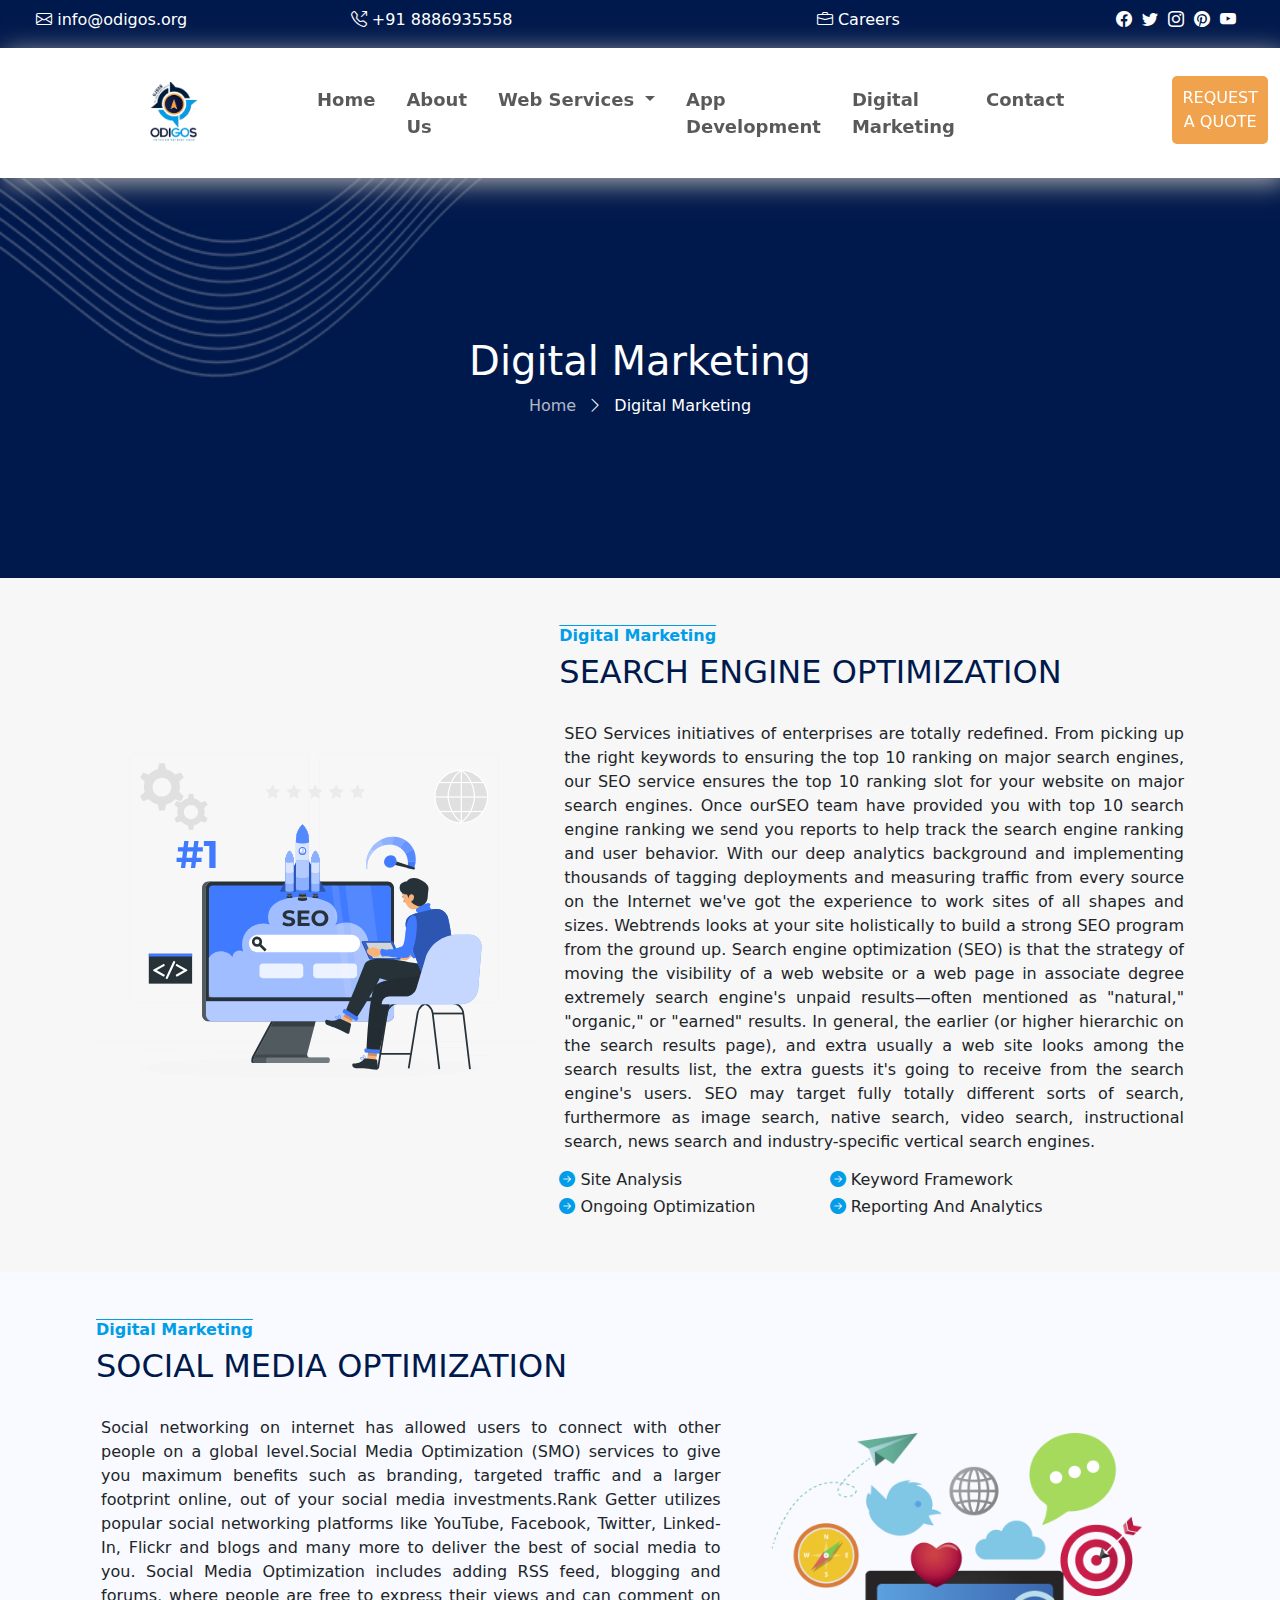
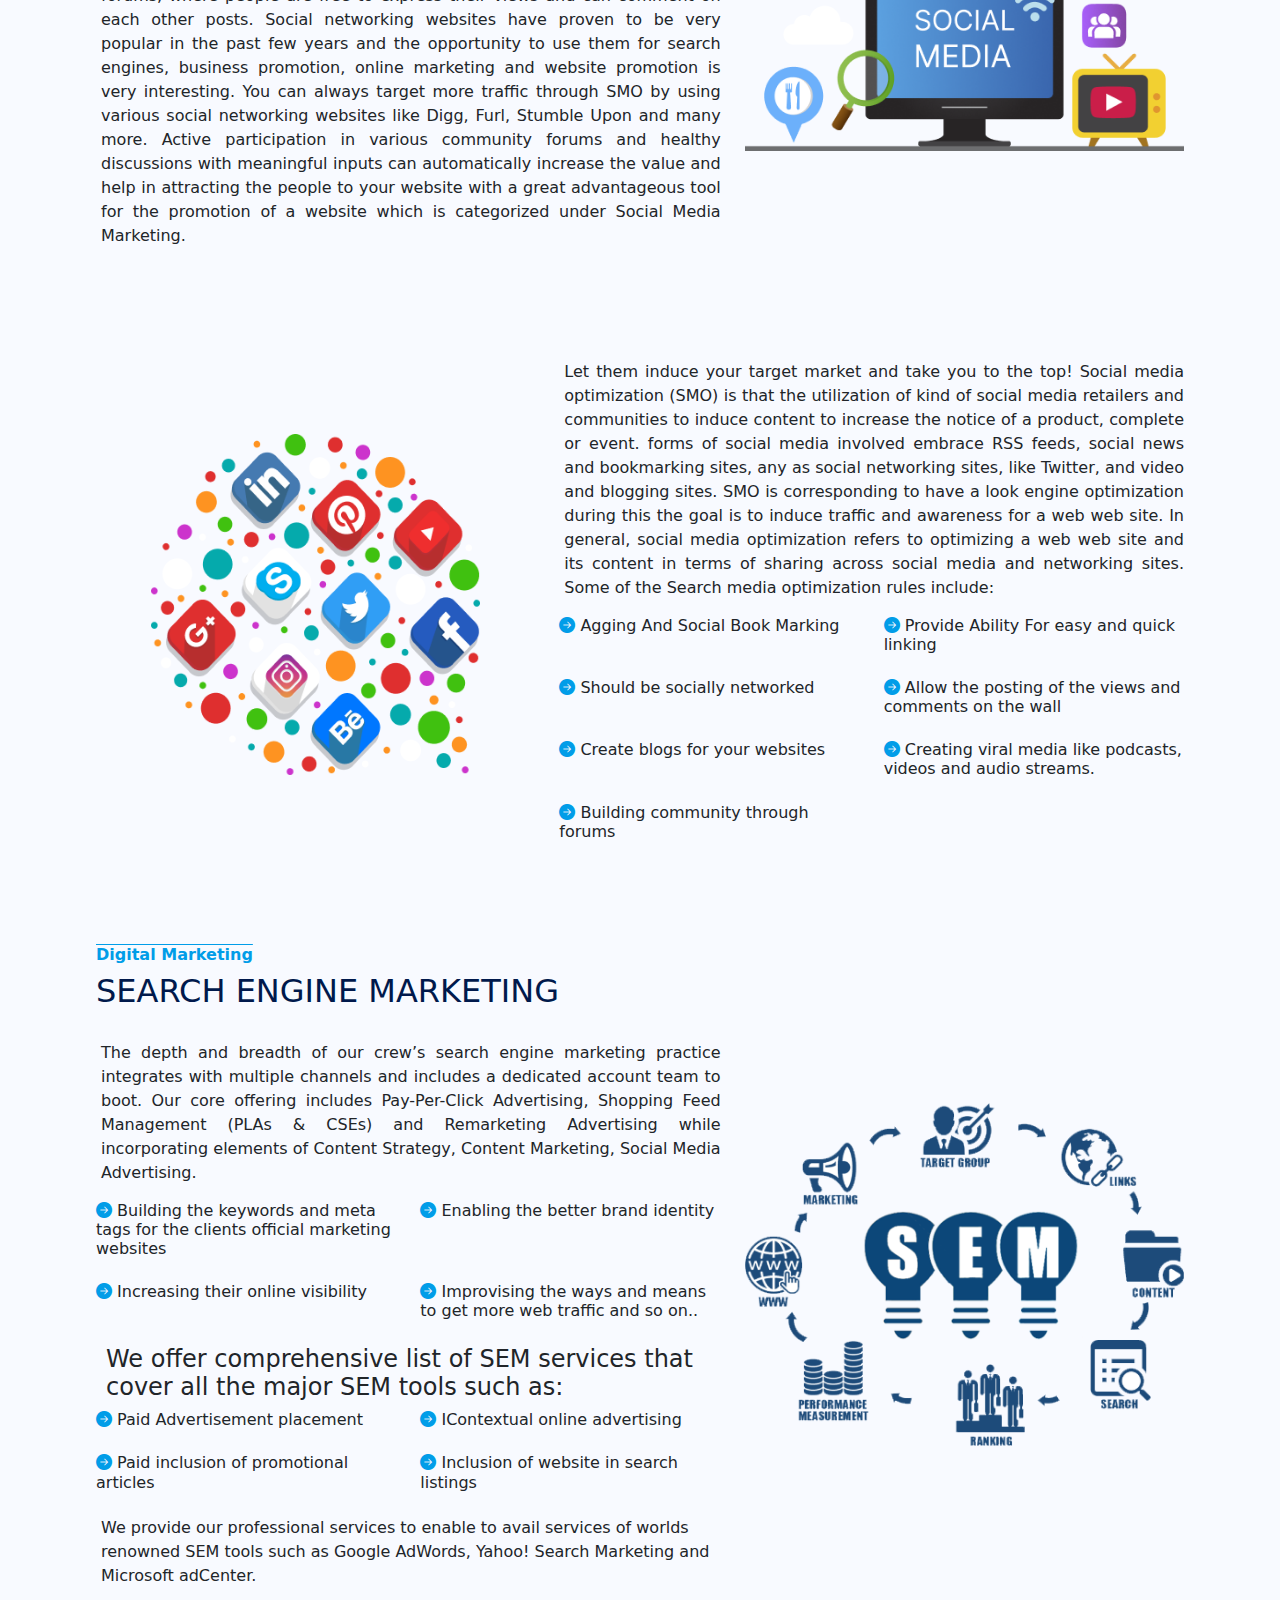
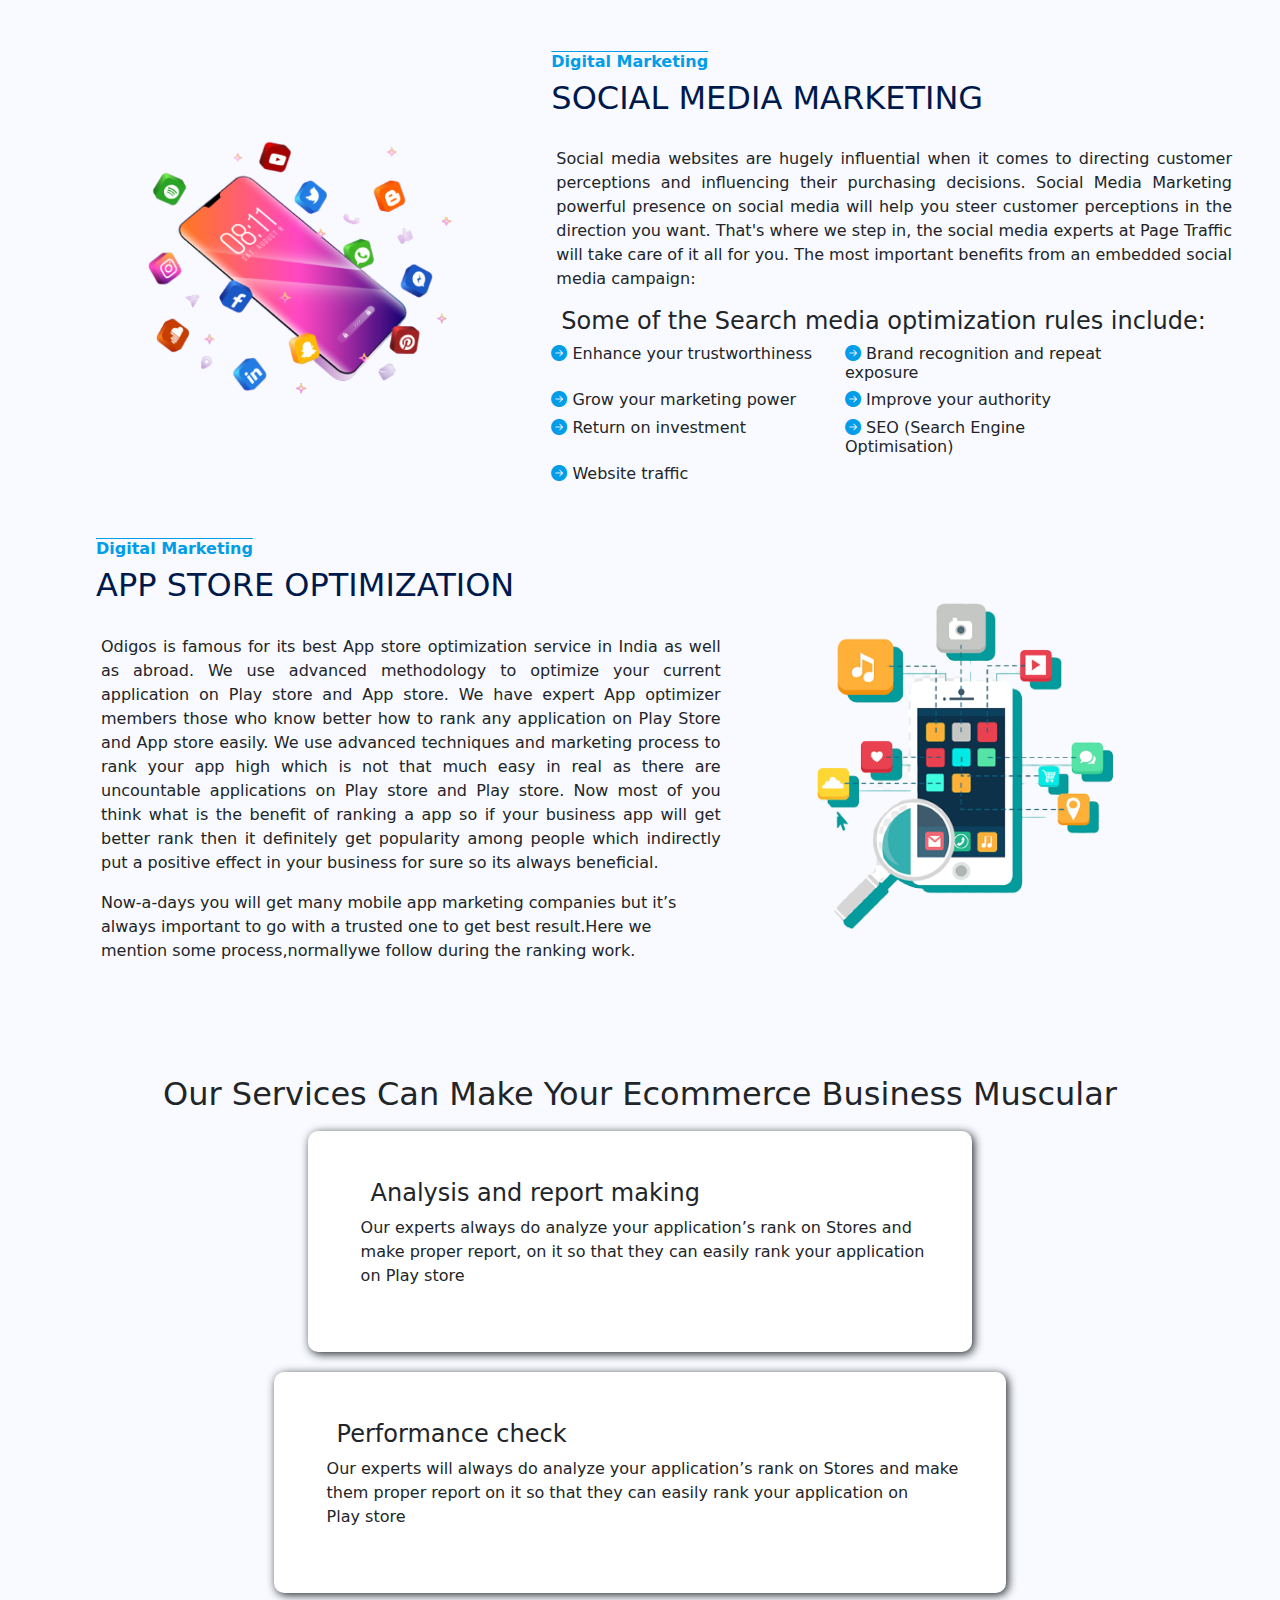
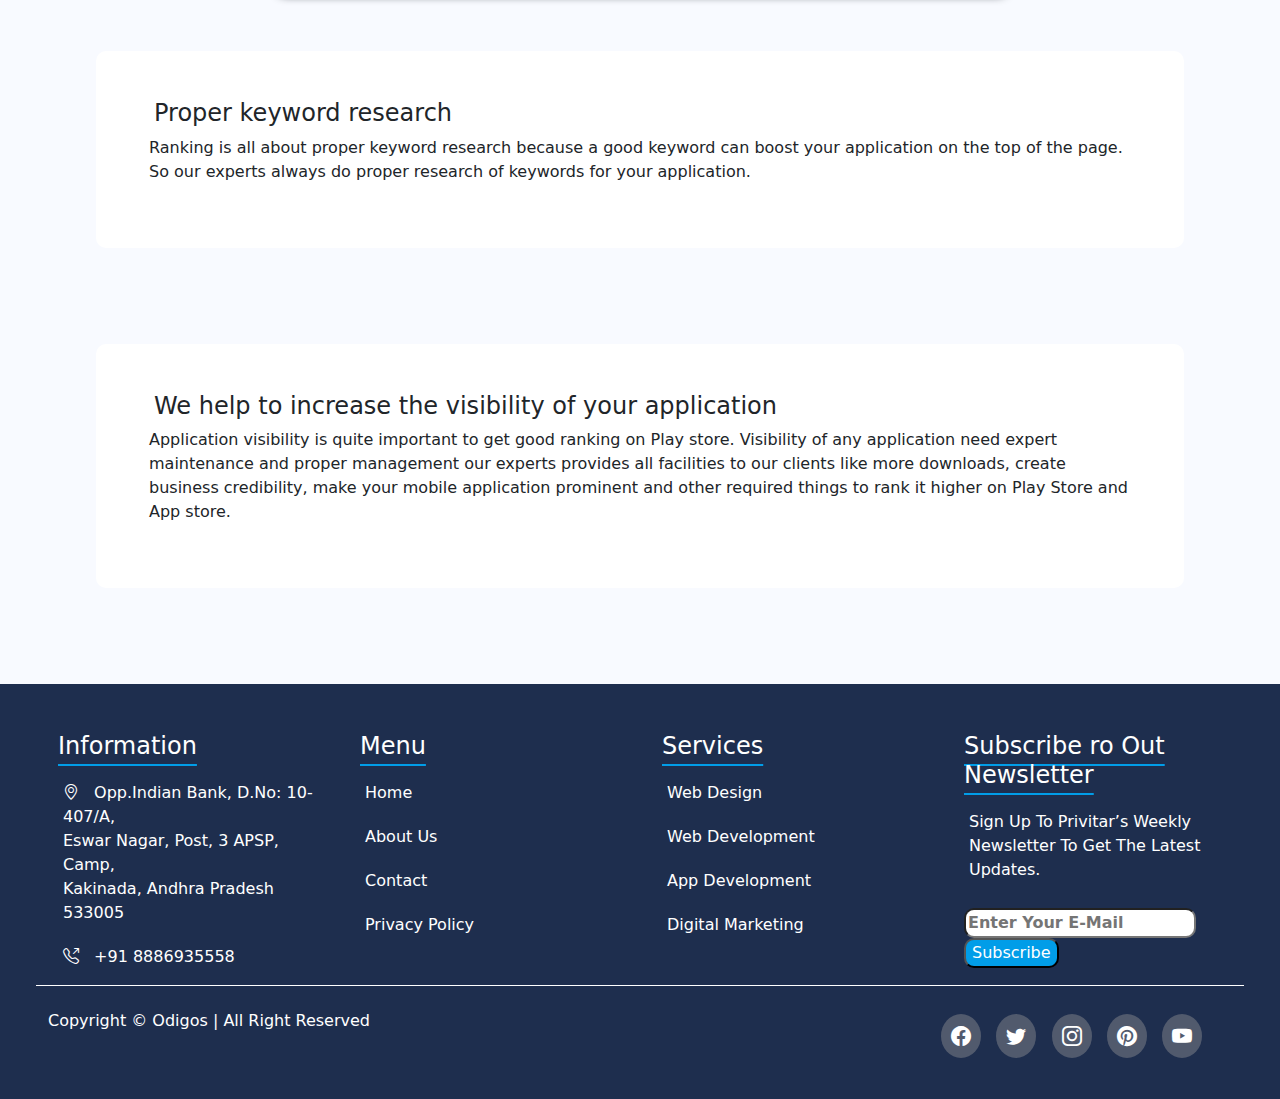
<file: Digital_Marketing.html>
<!DOCTYPE html>
<html lang="en">
<head>
    <meta charset="UTF-8">
    <meta name="viewport" content="width=device-width, initial-scale=1.0">
    <title>Digita_Marketing</title>
    <link rel="stylesheet" href="css/bootstrap.min.css">
    <script src="js/bootstrap.bundle.min.js"></script>
    <link rel="stylesheet" href="odigos.css">
    <link rel="stylesheet" href="https://cdn.jsdelivr.net/npm/bootstrap-icons@1.11.3/font/bootstrap-icons.min.css">
</head>
<body>
    <section class="container-fluid top pt-2">
        <div class="row">
            <div class="col-sm-6 col-md-6 col-lg-2">
                <p style="text-align: center;"><i class="bi bi-envelope"></i> info@odigos.org</p>
            </div>
            <div class="col-sm-6 col-md-6 col-lg-4">
                <p style="text-align: center;"><i class="bi bi-telephone-outbound"></i> +91 8886935558</p>
            </div>
            <div class="col-sm-6 col-md-6 col-lg-4">
                <p style="text-align: center;"><i class="bi bi-briefcase"></i> Careers</p>
            </div>
            <div style="text-align: center;" class="col-sm-6 col-md-6 col-lg-2">
                <i class="bi bi-facebook"></i>
                <i class="bi bi-twitter"></i>
                <i class="bi bi-instagram"></i>
                <i class="bi bi-pinterest"></i>
                <i class="bi bi-youtube"></i>
            </div>
        </div>
    </section>
    <header class="container-fluid  px-5 sticky-top">
        <div class="navbar navbar-expand-lg">
            <a href="" class="navbar-brand"><img src="pics/logo.png" style="width: 50px;" alt=""></a>
                
                <button class="navbar-toggler" data-bs-target="#mynav"data-bs-toggle="collapse">
                    <span class="navbar-toggler-icon"></span>
                </button>
            
               <div class="collapse navbar-collapse" id="mynav">
                    <ul class="navbar-nav">
                        <li class="nav-item">
                            <a href="index.html" class="nav-link">Home</a>
                        </li>
                        <li class="nav-item">
                            <a href="AboutUs.html" class="nav-link">About Us</a>
                        </li>
                        <li class="nav-item dropdown">
                            <a class="nav-link dropdown-toggle" href="#" role="button" data-bs-toggle="dropdown" aria-expanded="false">
                              Web Services
                            </a>
                            <ul class="dropdown-menu">
                              <li><a class="dropdown-item m-0 p-2" href="Web_Design.html">Web Design</a></li>
                              <li><a class="dropdown-item m-0 p-2" href="Web_Development.html">Web Development</a></li>
                            </ul>
                          </li>
                        <li class="nav-item">
                            <a href="AppDevelopment.html" class="nav-link">App Development</a>
                        </li>
                        <li class="nav-item">
                            <a href="Digital_Marketing.html" class="nav-link">Digital Marketing</a>
                        </li>
                        <li class="nav-item">
                            <a href="contact.html" class="nav-link">Contact</a>
                        </li>
                        <li class="nav-item">
                            <button id="quote">REQUEST A QUOTE</button>
                        </li>
                    </ul>
               </div>
            
        </div>

    </header>
    <section class="container-fluid about-bg p-0">
        <div><h1>Digital Marketing</h1>
            <a href="odigos.html"><button style="color: rgba(255, 255, 255, 0.705);">Home</button></a> <i class="bi bi-chevron-right"></i> <button>Digital Marketing</button>
        </div>
    </section>
    <section class="container-fluid px-5 marketing" style="background-color: #f7f7f7;">
        <div class="row p-5">
            <div class="col-sm-12 col-lg-5 flexcenter">
                <img class="w-100" src="pics/marketing.svg" alt="">
            </div>
            <div class="col-sm-12 col-lg-7">
                <h6 style="color: #019DE8;text-decoration: overline; font-weight: bolder;">Digital Marketing</h6>
                <h2 style="color: #00194c;">SEARCH ENGINE OPTIMIZATION</h2>
                <p style="margin-top: 30px;text-align: justify;">
                    SEO Services initiatives of enterprises are totally redefined. From picking up the right keywords to ensuring the top 10 ranking on major search engines, our SEO service ensures the top 10 ranking slot for your website on major search engines. Once ourSEO team have provided you with top 10 search engine ranking we send you reports to help track the search engine ranking and user behavior. With our deep analytics background and implementing thousands of tagging deployments and measuring traffic from every source on the Internet we've got the experience to work sites of all shapes and sizes. Webtrends looks at your site holistically to build a strong SEO program from the ground up. Search engine optimization (SEO) is that the strategy of moving the visibility of a web website or a web page in associate degree extremely search engine's unpaid results—often mentioned as "natural," "organic," or "earned" results. In general, the earlier (or higher hierarchic on the search results page), and extra usually a web site looks among the search results list, the extra guests it's going to receive from the search engine's users. SEO may target fully totally different sorts of search, furthermore as image search, native search, video search, instructional search, news search and industry-specific vertical search engines.
                </p>
                <div class="row ">
                    <div class="col-sl-12 col-md-5">
                        <h6><i style="color: #019DE8;" class="bi bi-arrow-right-circle-fill"></i> Site Analysis</h6>
                    </div>
                    <div class="col-sl-12 col-md-5">
                        <h6><i style="color: #019DE8;" class="bi bi-arrow-right-circle-fill"></i> Keyword Framework</h6>
                    </div>
                </div>
                <div class="row">
                    <div class="col-sl-12 col-md-5">
                        <h6><i style="color: #019DE8;" class="bi bi-arrow-right-circle-fill"></i> Ongoing Optimization</h6>
                    </div>
                    <div class="col-sl-12 col-md-5">
                        <h6><i style="color: #019DE8;" class="bi bi-arrow-right-circle-fill"></i> Reporting And Analytics</h6>
                    </div>
                </div>
            </div>
        </div>
    </section>
    <section class="container-fluid px-5 marketing">
        <div class="row p-5">
            <div class="col-sm-12 col-lg-7">
                <h6 style="color: #019DE8;text-decoration: overline; font-weight: bolder;">Digital Marketing</h6>
                <h2 style="color: #00194c;">SOCIAL MEDIA OPTIMIZATION</h2>
                <p  style="margin-top: 30px;text-align: justify;">
                    Social networking on internet has allowed users to connect with other people on a global level.Social Media Optimization (SMO) services to give you maximum benefits such as branding, targeted traffic and a larger footprint online, out of your social media investments.Rank Getter utilizes popular social networking platforms like YouTube, Facebook, Twitter, Linked-In, Flickr and blogs and many more to deliver the best of social media to you. Social Media Optimization includes adding RSS feed, blogging and forums, where people are free to express their views and can comment on each other posts. Social networking websites have proven to be very popular in the past few years and the opportunity to use them for search engines, business promotion, online marketing and website promotion is very interesting. You can always target more traffic through SMO by using various social networking websites like Digg, Furl, Stumble Upon and many more. Active participation in various community forums and healthy discussions with meaningful inputs can automatically increase the value and help in attracting the people to your website with a great advantageous tool for the promotion of a website which is categorized under Social Media Marketing.
                </p>
            </div>
            <div class="col-sm-12 col-lg-5 flexcenter">
                <img class="w-100" src="pics/social.png" alt="">
            </div>
        </div>
    </section>
    <section class="container-fluid px-5 marketing">
        <div class="row p-5">
            <div class="col-sm-12 col-lg-5 flexcenter">
                <img class="w-75" src="pics/social1.png" alt="">
            </div>
            <div class="col-sm-12 col-lg-7">
                <p  style="text-align: justify;">
                    Let them induce your target market and take you to the top! Social media optimization (SMO) is that the utilization of kind of social media retailers and communities to induce content to increase the notice of a product, complete or event. forms of social media involved embrace RSS feeds, social news and bookmarking sites, any as social networking sites, like Twitter, and video and blogging sites. SMO is corresponding to have a look engine optimization during this the goal is to induce traffic and awareness for a web web site. In general, social media optimization refers to optimizing a web web site and its content in terms of sharing across social media and networking sites. Some of the Search media optimization rules include:
                </p>
                <div class="row mb-3">
                    <div class="col-sm-12 col-md-6">
                        <h6><i style="color: #019DE8;" class="bi bi-arrow-right-circle-fill"></i> Agging And Social Book Marking</h6>
                    </div>
                    <div class="col-sm-12 col-md-6">
                        <h6><i style="color: #019DE8;" class="bi bi-arrow-right-circle-fill"></i>  Provide Ability For easy and quick linking</h6>
                    </div>
                </div>
                <div class="row mb-3">
                    <div class="col-sm-12 col-md-6">
                        <h6><i style="color: #019DE8;" class="bi bi-arrow-right-circle-fill"></i> Should be socially networked</h6>
                    </div>
                    <div class="col-sm-12 col-md-6">
                        <h6><i style="color: #019DE8;" class="bi bi-arrow-right-circle-fill"></i> Allow the posting of the views and comments on the wall</h6>
                    </div>
                </div>
                <div class="row mb-3">
                    <div class="col-sm-12 col-md-6">
                        <h6><i style="color: #019DE8;" class="bi bi-arrow-right-circle-fill"></i> Create blogs for your websites</h6>
                    </div>
                    <div class="col-sm-12 col-md-6">
                        <h6><i style="color: #019DE8;" class="bi bi-arrow-right-circle-fill"></i> Creating viral media like podcasts, videos and audio streams.</h6>
                    </div>
                </div>
                <div class="row">
                    <div class="col-sm-12 col-md-6">
                        <h6><i style="color: #019DE8;" class="bi bi-arrow-right-circle-fill"></i> Building community through forums</h6>
                    </div>
                </div>
            </div>
        </div>
    </section>
    <section class="container-fluid px-5 marketing">
        <div class="row p-5">
            <div class="col-sm-12 col-lg-7">
                <h6 style="color: #019DE8;text-decoration: overline; font-weight: bolder;">Digital Marketing</h6>
                <h2 style="color: #00194c;">SEARCH ENGINE MARKETING</h2>
                <p  style="margin-top: 30px;text-align: justify;">
                    The depth and breadth of our crew’s search engine marketing practice integrates with multiple channels and includes a dedicated account team to boot. Our core offering includes Pay-Per-Click Advertising, Shopping Feed Management (PLAs & CSEs) and Remarketing Advertising while incorporating elements of Content Strategy, Content Marketing, Social Media Advertising.
                </p>
                <div class="row mb-3">
                    <div class="col-sm-12 col-md-6">
                        <h6><i style="color: #019DE8;" class="bi bi-arrow-right-circle-fill"></i>  Building the keywords and meta tags for the clients official marketing websites</h6>
                    </div>
                    <div class="col-sm-12 col-md-6">
                        <h6><i style="color: #019DE8;" class="bi bi-arrow-right-circle-fill"></i> Enabling the better brand identity</h6>
                    </div>
                </div>
                <div class="row mb-3">
                    <div class="col-sm-12 col-md-6">
                        <h6><i style="color: #019DE8;" class="bi bi-arrow-right-circle-fill"></i> Increasing their online visibility</h6>
                    </div>
                    <div class="col-sm-12 col-md-6">
                        <h6><i style="color: #019DE8;" class="bi bi-arrow-right-circle-fill"></i> Improvising the ways and means to get more web traffic and so on..</h6>
                    </div>
                </div>
                <h4>We offer comprehensive list of SEM services that cover all the major SEM tools such as:</h4>
                <div class="row mb-3">
                    <div class="col-sm-12 col-md-6">
                        <h6><i style="color: #019DE8;" class="bi bi-arrow-right-circle-fill"></i>  Paid Advertisement placement</h6>
                    </div>
                    <div class="col-sm-12 col-md-6">
                        <h6><i style="color: #019DE8;" class="bi bi-arrow-right-circle-fill"></i> IContextual online advertising</h6>
                    </div>
                </div>
                <div class="row mb-3">
                    <div class="col-sm-12 col-md-6">
                        <h6><i style="color: #019DE8;" class="bi bi-arrow-right-circle-fill"></i>  Paid inclusion of promotional articles</h6>
                    </div>
                    <div class="col-sm-12 col-md-6">
                        <h6><i style="color: #019DE8;" class="bi bi-arrow-right-circle-fill"></i> Inclusion of website in search listings</h6>
                    </div>
                </div>
                <p>We provide our professional services to enable to avail services of worlds renowned SEM tools such as Google AdWords, Yahoo! Search Marketing and Microsoft adCenter.</p>
            </div>
            <div class="col-sm-12 col-lg-5 flexcenter">
                <img class="w-100" src="pics/social2.png" alt="">
            </div>
        </div>
    </section>
    <section class="container-fluid px-5 marketing">
        <div class="row">
            <div class="col-sm-12 col-lg-5 flexcenter">
                <img class="w-75" src="pics/social3.png" alt="">
            </div>
            <div class="col-sm-12 col-lg-7">
                <h6 style="color: #019DE8;text-decoration: overline; font-weight: bolder;">Digital Marketing</h6>
                <h2 style="color: #00194c;">SOCIAL MEDIA MARKETING</h2>
                <p style="margin-top: 30px;text-align: justify;">
                    Social media websites are hugely influential when it comes to directing customer perceptions and influencing their purchasing decisions. Social Media Marketing powerful presence on social media will help you steer customer perceptions in the direction you want. That's where we step in, the social media experts at Page Traffic will take care of it all for you. The most important benefits from an embedded social media campaign:
                </p>
                <h4>Some of the Search media optimization rules include:</h4>
                <div class="row ">
                    <div class="col-sm-12 col-md-5">
                        <h6><i style="color: #019DE8;" class="bi bi-arrow-right-circle-fill"></i> Enhance your trustworthiness</h6>
                    </div>
                    <div class="col-sm-12 col-md-5">
                        <h6><i style="color: #019DE8;" class="bi bi-arrow-right-circle-fill"></i> Brand recognition and repeat exposure</h6>
                    </div>
                </div>
                <div class="row">
                    <div class="col-sm-12 col-md-5">
                        <h6><i style="color: #019DE8;" class="bi bi-arrow-right-circle-fill"></i> Grow your marketing power</h6>
                    </div>
                    <div class="col-sm-12 col-md-5">
                        <h6><i style="color: #019DE8;" class="bi bi-arrow-right-circle-fill"></i> Improve your authority</h6>
                    </div>
                </div>
                <div class="row">
                    <div class="col-sm-12 col-md-5">
                        <h6><i style="color: #019DE8;" class="bi bi-arrow-right-circle-fill"></i>  Return on investment</h6>
                    </div>
                    <div class="col-sm-12 col-md-5">
                        <h6><i style="color: #019DE8;" class="bi bi-arrow-right-circle-fill"></i> SEO (Search Engine Optimisation)</h6>
                    </div>
                </div>
                <div class="row">
                    <div class="col-sm-12 col-md-5">
                        <h6><i style="color: #019DE8;" class="bi bi-arrow-right-circle-fill"></i>  Website traffic</h6>
                    </div>
                </div>
            </div>
        </div>
    </section>
    <section class="container-fluid px-5 marketing">
        <div class="row p-5">
            <div class="col-sm-12 col-lg-7">
                <h6 style="color: #019DE8;text-decoration: overline; font-weight: bolder;">Digital Marketing</h6>
                <h2 style="color: #00194c;">APP STORE OPTIMIZATION</h2>
                <p  style="margin-top: 30px;text-align: justify;">
                    Odigos is famous for its best App store optimization service in India as well as abroad. We use advanced methodology to optimize your current application on Play store and App store. We have expert App optimizer members those who know better how to rank any application on Play Store and App store easily. We use advanced techniques and marketing process to rank your app high which is not that much easy in real as there are uncountable applications on Play store and Play store. Now most of you think what is the benefit of ranking a app so if your business app will get better rank then it definitely get popularity among people which indirectly put a positive effect in your business for sure so its always beneficial.
                </p>
                <p>Now-a-days you will get many mobile app marketing companies but it’s always important to go with a trusted one to get best result.Here we mention some process,normallywe follow during the ranking work.</p>
            </div>
            <div class="col-sm-12 col-lg-5 flexcenter">
                <img class="w-75" src="pics/social4.png" alt="">
            </div>
        </div>
    </section>
    <section class="container-fluid p-5 Analysis">
        <h2>Our Services Can Make Your Ecommerce Business Muscular</h2>
        <div class="row flexcenter">
            <div class="col-6 p-5 check">
                <h4>Analysis and report making</h4>
                <p>Our experts always do analyze your application’s rank on Stores and <br> make proper report, on it so that they can easily rank your application <br> on Play store</p>
            </div>
            <div class="col-6 p-5 check">
                <h4>Performance check</h4>
                <p>Our experts will always do analyze your application’s rank on Stores and make <br> them proper report on it so that they can easily rank your application on <br> Play store</p>
            </div>
        </div>

        <div class="flexcenter">
            <div class="container research m-5 p-5">
                <h4>Proper keyword research</h4>
                <p>Ranking is all about proper keyword research because a good keyword can boost your application on the top of the page. So our experts always do proper research of keywords for your application.</p>
            </div>
        </div>
        <div class="flexcenter">
            <div class="container research m-5 p-5">
                <h4>We help to increase the visibility of your application</h4>
                <p>Application visibility is quite important to get good ranking on Play store. Visibility of any application need expert maintenance and proper management our experts provides all facilities to our clients like more downloads, create business credibility, make your mobile application prominent and other required things to rank it higher on Play Store and App store.</p>
            </div>
        </div>
    </section>
    <footer class="container-fluid p-5">
        <div id="row1" class="row">
            <div class="col-sm-12 col-md-6 col-lg-6 col-xl-3">
                <h4>Information</h4>
                <p><i class="bi bi-geo-alt"></i> Opp.Indian Bank, D.No: 10-407/A, <br> Eswar Nagar, Post, 3 APSP, Camp, <br> Kakinada, Andhra Pradesh 533005</p>
                <p><i class="bi bi-telephone-outbound"></i> +91 8886935558</p>
            </div>
            <div class="col-sm-6 col-md-6 col-lg-6 col-xl-3">
                <h4>Menu</h4>
                <a href="index.html"><p>Home</p></a>
                <a href="AboutUs.html"><p>About Us</p></a>
                <a href="contact.html"><p>Contact</p></a>
                <a href=""><p>Privacy Policy</p></a>
            </div>
            <div class="col-sm-6 col-md-6 col-lg-6 col-xl-3">
                <h4>Services</h4>
                <p>Web Design</p>
                <p>Web Development</p>
                <p>App Development</p>
                <p>Digital Marketing</p>
            </div>
            <div class="col-sm-6 col-md-6 col-lg-6 col-xl-3">
                <h4>Subscribe ro Out Newsletter</h4>
                <p>Sign Up To Privitar’s Weekly Newsletter To Get The Latest Updates.</p>
                <div id="mail"><input type="email" placeholder="Enter Your E-Mail">
                <button>Subscribe</button>
                </div>
            </div>
        </div>
        <section class="footer1">
            <div class="row">
                <div class=" col-sm-12 col-md-6 col-lg-6 col-xl-8">
                    <h6 style="text-align: left;">Copyright © Odigos | All Right Reserved</h6>
                </div>
                <div class="col-sm-12 col-md-6 col-lg-6 col-xl-4 social">
                    <i class="bi bi-facebook"></i>
                    <i class="bi bi-twitter"></i>
                    <i class="bi bi-instagram"></i>
                    <i class="bi bi-pinterest"></i>
                    <i class="bi bi-youtube"></i>
                </div>
            </div>
            
        </section>
    </footer>
</file>
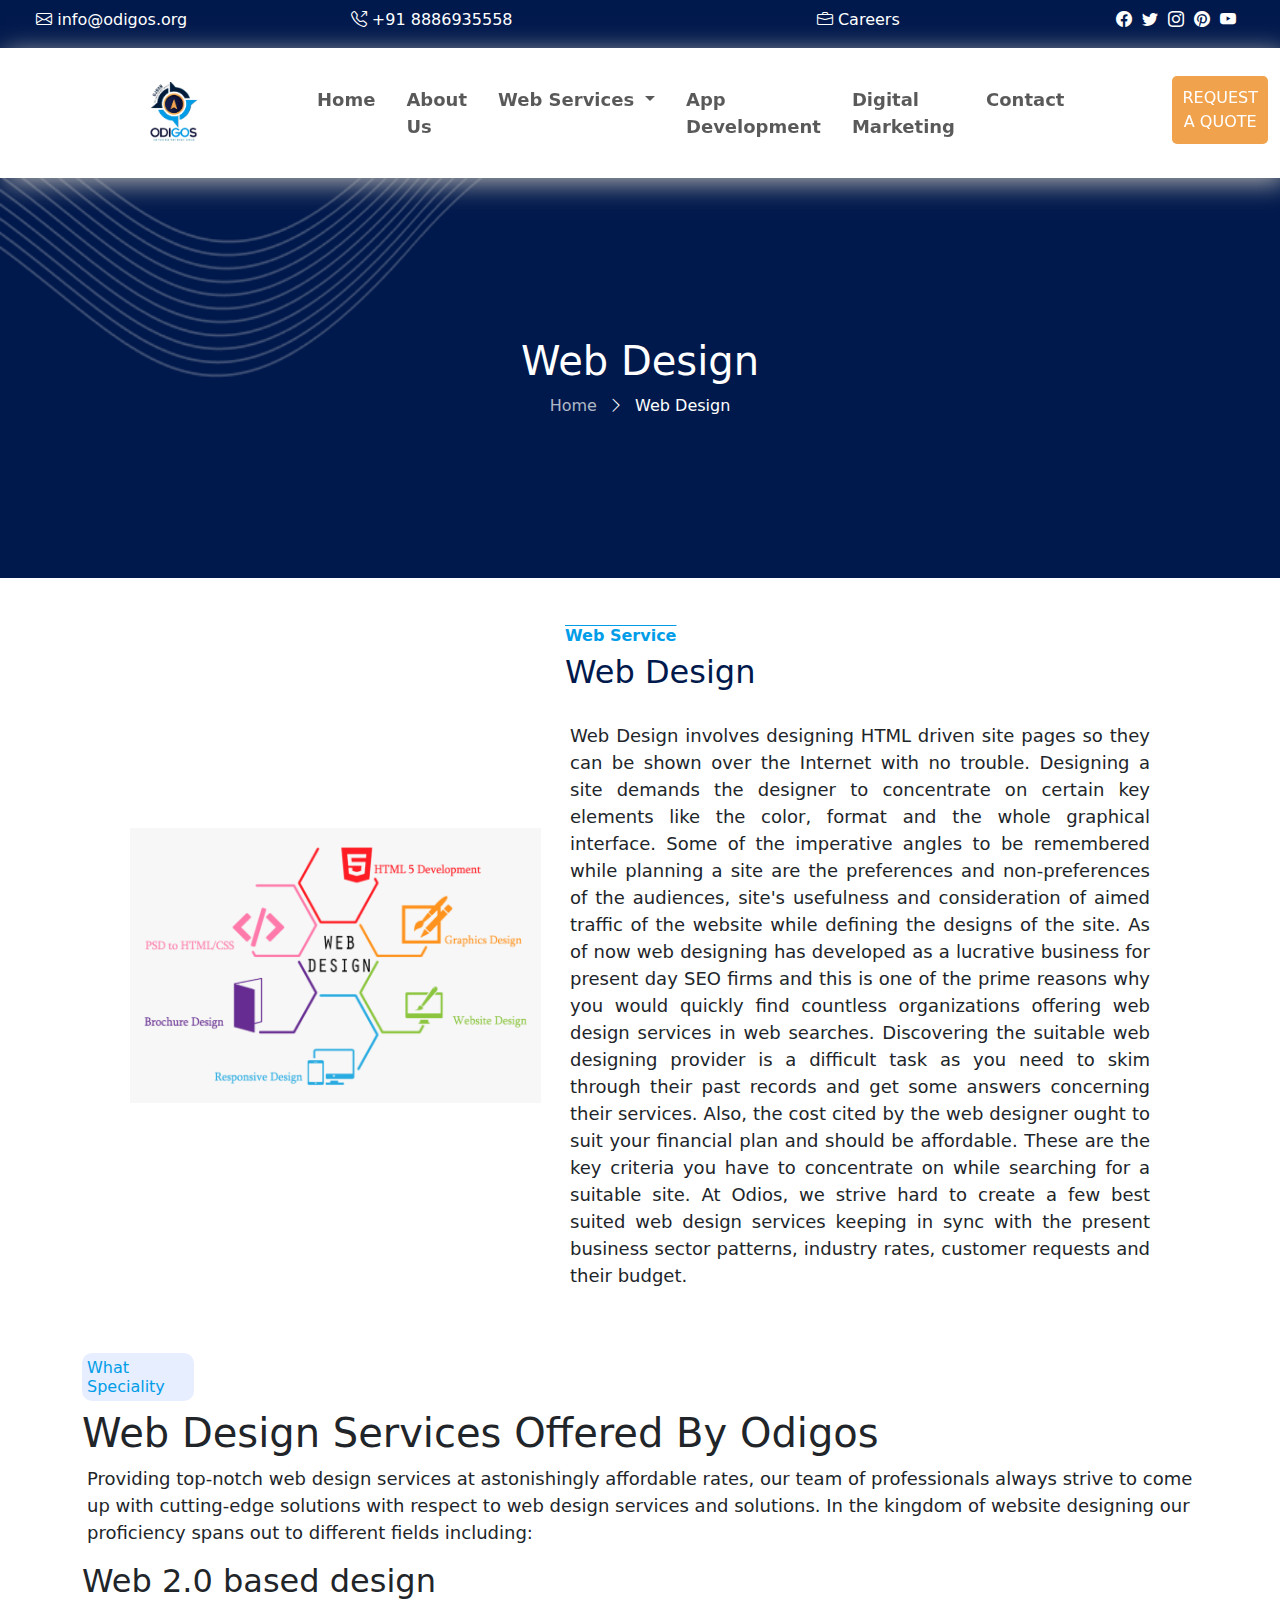
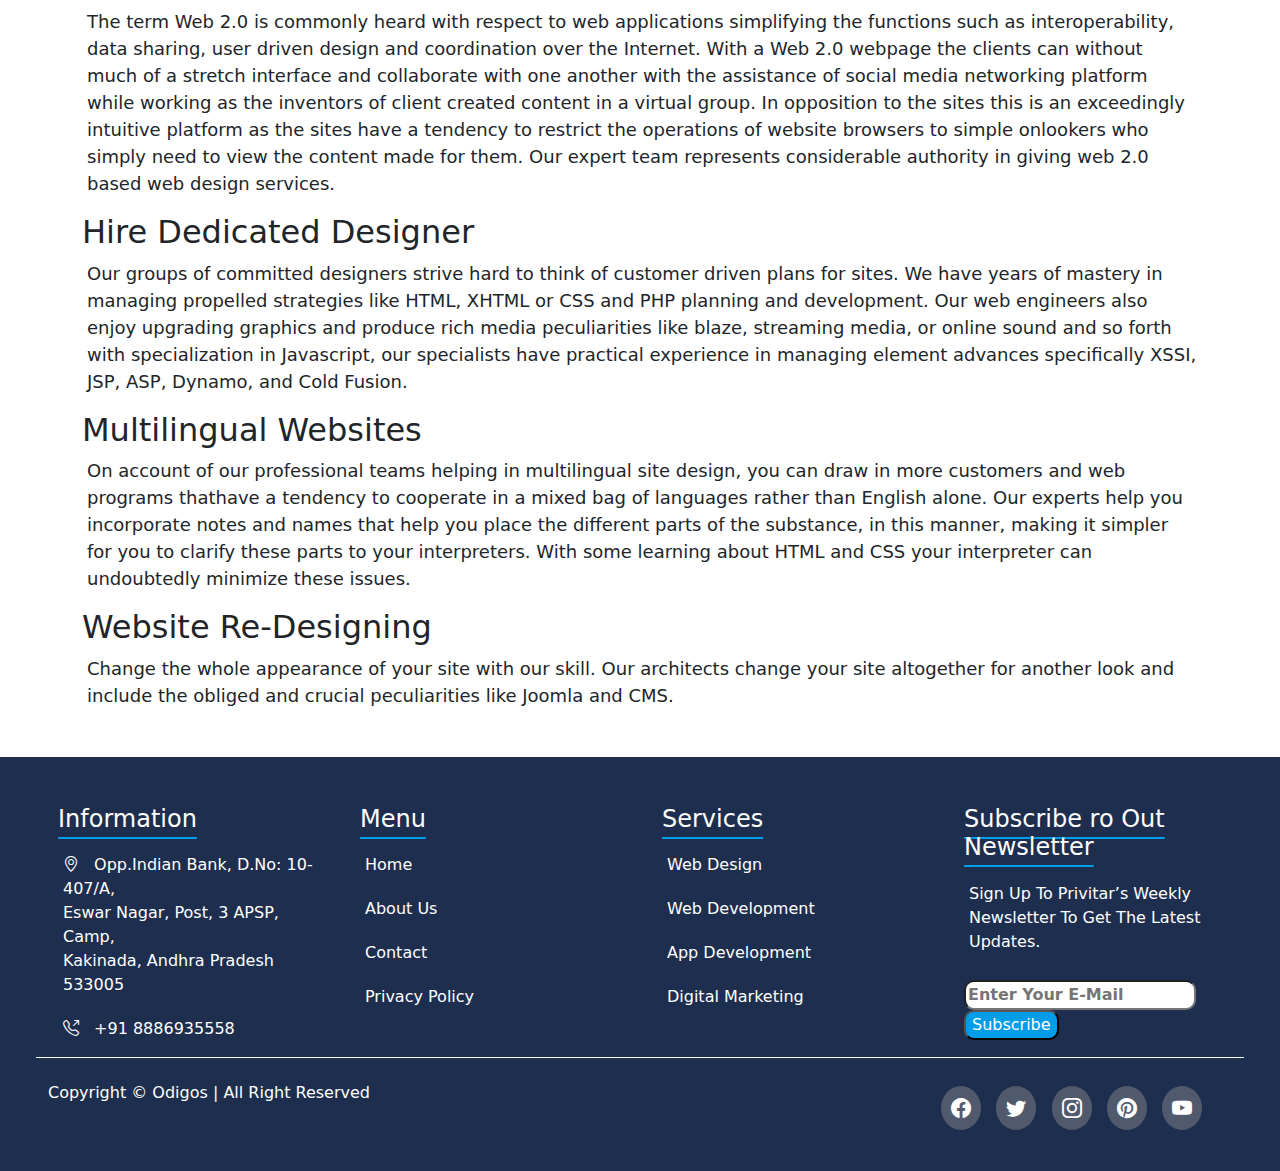
<file: Web_Design.html>
<!DOCTYPE html>
<html lang="en">
<head>
    <meta charset="UTF-8">
    <meta name="viewport" content="width=device-width, initial-scale=1.0">
    <title>Odigos</title>
    <link rel="stylesheet" href="css/bootstrap.min.css">
    <script src="js/bootstrap.bundle.min.js"></script>
    <link rel="stylesheet" href="odigos.css">
    <link rel="stylesheet" href="https://cdn.jsdelivr.net/npm/bootstrap-icons@1.11.3/font/bootstrap-icons.min.css">
</head>
<body>
    <section class="container-fluid top pt-2">
        <div class="row">
            <div class="col-sm-6 col-md-6 col-lg-2">
                <p style="text-align: center;"><i class="bi bi-envelope"></i> info@odigos.org</p>
            </div>
            <div class="col-sm-6 col-md-6 col-lg-4">
                <p style="text-align: center;"><i class="bi bi-telephone-outbound"></i> +91 8886935558</p>
            </div>
            <div class="col-sm-6 col-md-6 col-lg-4">
                <p style="text-align: center;"><i class="bi bi-briefcase"></i> Careers</p>
            </div>
            <div style="text-align: center;" class="col-sm-6 col-md-6 col-lg-2">
                <i class="bi bi-facebook"></i>
                <i class="bi bi-twitter"></i>
                <i class="bi bi-instagram"></i>
                <i class="bi bi-pinterest"></i>
                <i class="bi bi-youtube"></i>
            </div>
        </div>
    </section>
    <header class="container-fluid  px-5 sticky-top">
        <div class="navbar navbar-expand-lg">
            <a href="" class="navbar-brand"><img src="pics/logo.png" style="width: 50px;" alt=""></a>
                
                <button class="navbar-toggler" data-bs-target="#mynav"data-bs-toggle="collapse">
                    <span class="navbar-toggler-icon"></span>
                </button>
            
               <div class="collapse navbar-collapse" id="mynav">
                    <ul class="navbar-nav">
                        <li class="nav-item">
                            <a href="index.html" class="nav-link">Home</a>
                        </li>
                        <li class="nav-item">
                            <a href="AboutUs.html" class="nav-link">About Us</a>
                        </li>
                        <li class="nav-item dropdown">
                            <a class="nav-link dropdown-toggle" href="#" role="button" data-bs-toggle="dropdown" aria-expanded="false">
                              Web Services
                            </a>
                            <ul class="dropdown-menu">
                              <li><a class="dropdown-item m-0 p-2" href="Web_Design.html">Web Design</a></li>
                              <li><a class="dropdown-item m-0 p-2" href="Web_Development.html">Web Development</a></li>
                            </ul>
                          </li>
                        <li class="nav-item">
                            <a href="AppDevelopment.html" class="nav-link">App Development</a>
                        </li>
                        <li class="nav-item">
                            <a href="Digital_Marketing.html" class="nav-link">Digital Marketing</a>
                        </li>
                        <li class="nav-item">
                            <a href="contact.html" class="nav-link">Contact</a>
                        </li>
                        <li class="nav-item">
                            <button id="quote">REQUEST A QUOTE</button>
                        </li>
                    </ul>
               </div>
            
        </div>

    </header>
    <section class="container-fluid about-bg p-0">
        <div><h1>Web Design</h1>
            <a href="odigos.html"><button style="color: rgba(255, 255, 255, 0.705);">Home</button></a> <i class="bi bi-chevron-right"></i> <button>Web Design</button>
        </div>
    </section>
    <section class="container marketing" style="background-color: transparent;">
        <div class="row p-5">
            <div class="col-sm-12 col-lg-5 flexcenter">
                <img class="w-100" src="pics/web-designing-services.png" alt="">
            </div>
            <div class="col-sm-12 col-lg-7">
                <h6 style="color: #019DE8;text-decoration: overline; font-weight: bolder;">Web Service</h6>
                <h2 style="color: #00194c;">Web Design</h2>
                <p style="margin-top: 30px;text-align: justify; font-size: 18px;">
                    Web Design involves designing HTML driven site pages so they can be shown over the Internet with no trouble. Designing a site demands the designer to concentrate on certain key elements like the color, format and the whole graphical interface. Some of the imperative angles to be remembered while planning a site are the preferences and non-preferences of the audiences, site's usefulness and consideration of aimed traffic of the website while defining the designs of the site. As of now web designing has developed as a lucrative business for present day SEO firms and this is one of the prime reasons why you would quickly find countless organizations offering web design services in web searches. Discovering the suitable web designing provider is a difficult task as you need to skim through their past records and get some answers concerning their services. Also, the cost cited by the web designer ought to suit your financial plan and should be affordable. These are the key criteria you have to concentrate on while searching for a suitable site. At Odios, we strive hard to create a few best suited web design services keeping in sync with the present business sector patterns, industry rates, customer requests and their budget.
                </p>
            </div>
        </div>
    </section>
    <section class="container Web_Design">
        <h6>What Speciality</h6>
        <h1>Web Design Services Offered By Odigos</h1>
        <p>Providing top-notch web design services at astonishingly affordable rates, our team of professionals always strive to come up with cutting-edge solutions with respect to web design services and solutions. In the kingdom of website designing our proficiency spans out to different fields including:</p>
        <h2>Web 2.0 based design</h2>
        <p>The term Web 2.0 is commonly heard with respect to web applications simplifying the functions such as interoperability, data sharing, user driven design and coordination over the Internet. With a Web 2.0 webpage the clients can without much of a stretch interface and collaborate with one another with the assistance of social media networking platform while working as the inventors of client created content in a virtual group. In opposition to the sites this is an exceedingly intuitive platform as the sites have a tendency to restrict the operations of website browsers to simple onlookers who simply need to view the content made for them. Our expert team represents considerable authority in giving web 2.0 based web design services.</p>
        <h2>Hire Dedicated Designer</h2>
        <p>Our groups of committed designers strive hard to think of customer driven plans for sites. We have years of mastery in managing propelled strategies like HTML, XHTML or CSS and PHP planning and development. Our web engineers also enjoy upgrading graphics and produce rich media peculiarities like blaze, streaming media, or online sound and so forth with specialization in Javascript, our specialists have practical experience in managing element advances specifically XSSI, JSP, ASP, Dynamo, and Cold Fusion.</p>
        <h2>Multilingual Websites</h2>
        <p>On account of our professional teams helping in multilingual site design, you can draw in more customers and web programs thathave a tendency to cooperate in a mixed bag of languages rather than English alone. Our experts help you incorporate notes and names that help you place the different parts of the substance, in this manner, making it simpler for you to clarify these parts to your interpreters. With some learning about HTML and CSS your interpreter can undoubtedly minimize these issues.
        <h2>Website Re-Designing</h2>
        <p class="mb-5">Change the whole appearance of your site with our skill. Our architects change your site altogether for another look and include the obliged and crucial peculiarities like Joomla and CMS.</p>
        </p>
    </section>
    <footer class="container-fluid p-5">
        <div id="row1" class="row">
            <div class="col-sm-12 col-md-6 col-lg-6 col-xl-3">
                <h4>Information</h4>
                <p><i class="bi bi-geo-alt"></i> Opp.Indian Bank, D.No: 10-407/A, <br> Eswar Nagar, Post, 3 APSP, Camp, <br> Kakinada, Andhra Pradesh 533005</p>
                <p><i class="bi bi-telephone-outbound"></i> +91 8886935558</p>
            </div>
            <div class="col-sm-6 col-md-6 col-lg-6 col-xl-3">
                <h4>Menu</h4>
                <a href="index.html"><p>Home</p></a>
                <a href="AboutUs.html"><p>About Us</p></a>
                <a href="contact.html"><p>Contact</p></a>
                <a href=""><p>Privacy Policy</p></a>
            </div>
            <div class="col-sm-6 col-md-6 col-lg-6 col-xl-3">
                <h4>Services</h4>
                <p>Web Design</p>
                <p>Web Development</p>
                <p>App Development</p>
                <p>Digital Marketing</p>
            </div>
            <div class="col-sm-6 col-md-6 col-lg-6 col-xl-3">
                <h4>Subscribe ro Out Newsletter</h4>
                <p>Sign Up To Privitar’s Weekly Newsletter To Get The Latest Updates.</p>
                <div id="mail"><input type="email" placeholder="Enter Your E-Mail">
                <button>Subscribe</button>
                </div>
            </div>
        </div>
        <section class="footer1">
            <div class="row">
                <div class=" col-sm-12 col-md-6 col-lg-6 col-xl-8">
                    <h6 style="text-align: left;">Copyright © Odigos | All Right Reserved</h6>
                </div>
                <div class="col-sm-12 col-md-6 col-lg-6 col-xl-4 social">
                    <i class="bi bi-facebook"></i>
                    <i class="bi bi-twitter"></i>
                    <i class="bi bi-instagram"></i>
                    <i class="bi bi-pinterest"></i>
                    <i class="bi bi-youtube"></i>
                </div>
            </div>
            
        </section>
    </footer>
</body>
</html>
</file>
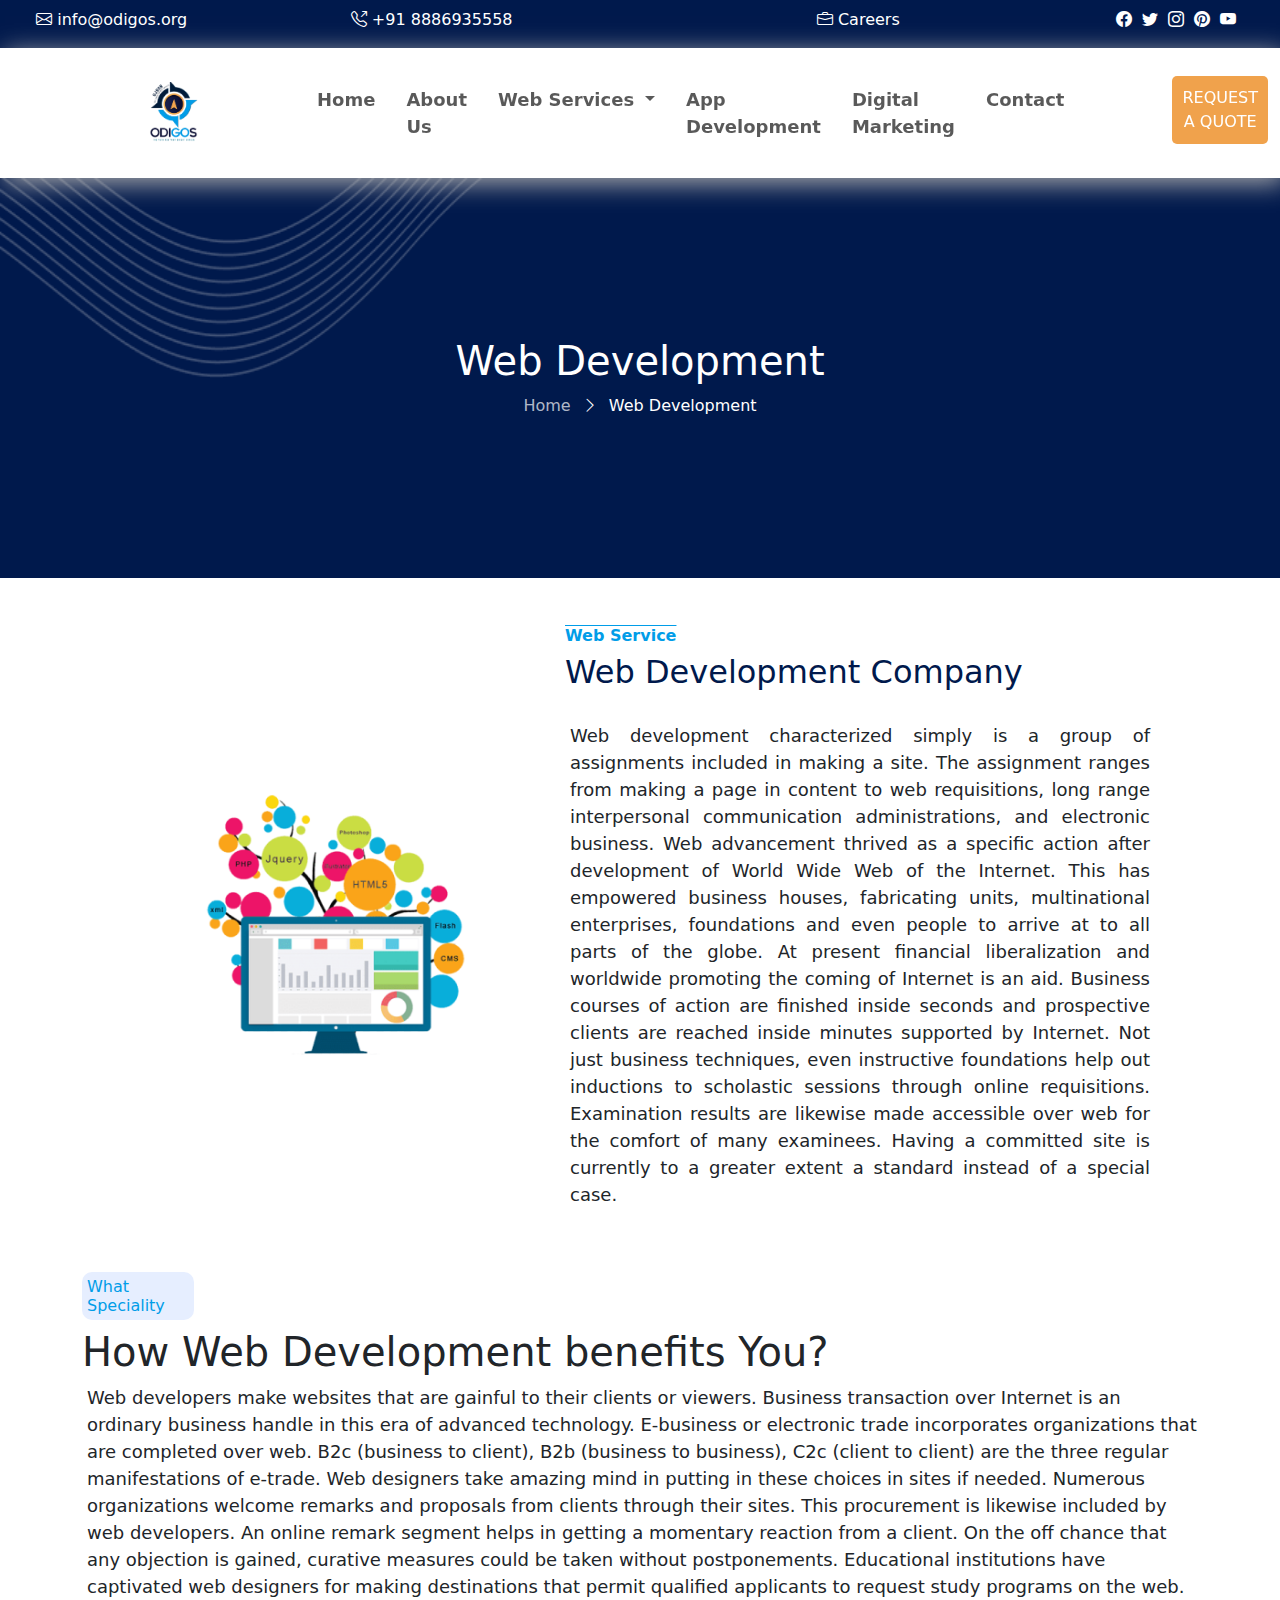
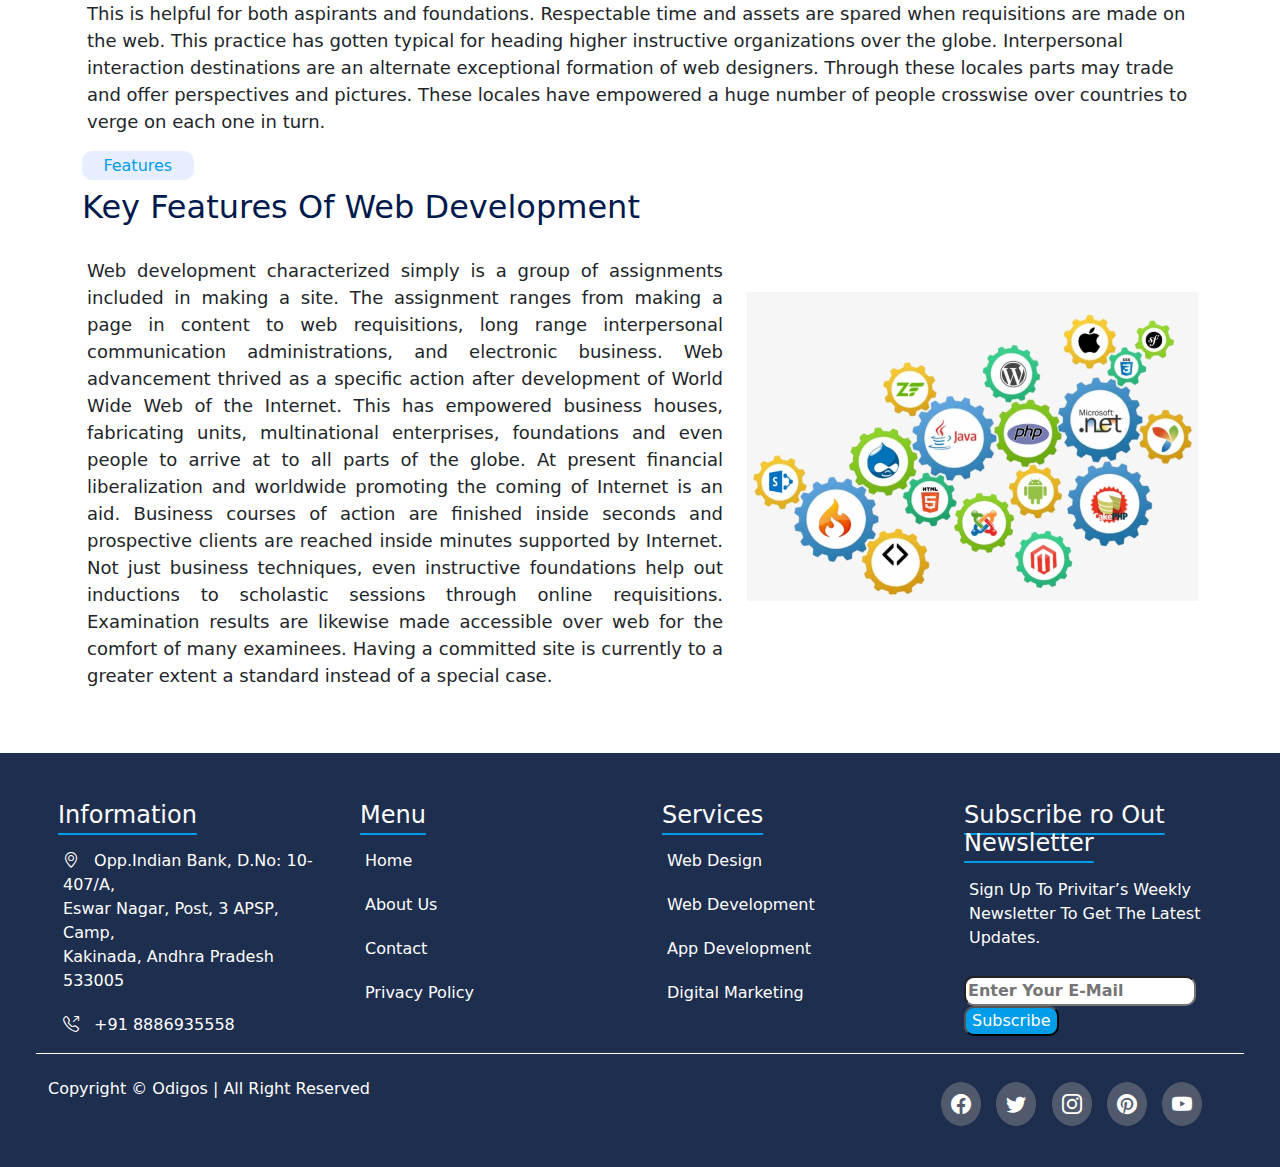
<file: Web_Development.html>
<!DOCTYPE html>
<html lang="en">
<head>
    <meta charset="UTF-8">
    <meta name="viewport" content="width=device-width, initial-scale=1.0">
    <title>Odigos</title>
    <link rel="stylesheet" href="css/bootstrap.min.css">
    <script src="js/bootstrap.bundle.min.js"></script>
    <link rel="stylesheet" href="odigos.css">
    <link rel="stylesheet" href="https://cdn.jsdelivr.net/npm/bootstrap-icons@1.11.3/font/bootstrap-icons.min.css">
</head>
<body>
    <section class="container-fluid top pt-2">
        <div class="row">
            <div class="col-sm-6 col-md-6 col-lg-2">
                <p style="text-align: center;"><i class="bi bi-envelope"></i> info@odigos.org</p>
            </div>
            <div class="col-sm-6 col-md-6 col-lg-4">
                <p style="text-align: center;"><i class="bi bi-telephone-outbound"></i> +91 8886935558</p>
            </div>
            <div class="col-sm-6 col-md-6 col-lg-4">
                <p style="text-align: center;"><i class="bi bi-briefcase"></i> Careers</p>
            </div>
            <div style="text-align: center;" class="col-sm-6 col-md-6 col-lg-2">
                <i class="bi bi-facebook"></i>
                <i class="bi bi-twitter"></i>
                <i class="bi bi-instagram"></i>
                <i class="bi bi-pinterest"></i>
                <i class="bi bi-youtube"></i>
            </div>
        </div>
    </section>
    <header class="container-fluid  px-5 sticky-top">
        <div class="navbar navbar-expand-lg">
            <a href="" class="navbar-brand"><img src="pics/logo.png" style="width: 50px;" alt=""></a>
                
                <button class="navbar-toggler" data-bs-target="#mynav"data-bs-toggle="collapse">
                    <span class="navbar-toggler-icon"></span>
                </button>
            
               <div class="collapse navbar-collapse" id="mynav">
                    <ul class="navbar-nav">
                        <li class="nav-item">
                            <a href="index.html" class="nav-link">Home</a>
                        </li>
                        <li class="nav-item">
                            <a href="AboutUs.html" class="nav-link">About Us</a>
                        </li>
                        <li class="nav-item dropdown">
                            <a class="nav-link dropdown-toggle" href="#" role="button" data-bs-toggle="dropdown" aria-expanded="false">
                              Web Services
                            </a>
                            <ul class="dropdown-menu">
                              <li><a class="dropdown-item m-0 p-2" href="Web_Design.html">Web Design</a></li>
                              <li><a class="dropdown-item m-0 p-2" href="Web_Development.html">Web Development</a></li>
                            </ul>
                          </li>
                        <li class="nav-item">
                            <a href="AppDevelopment.html" class="nav-link">App Development</a>
                        </li>
                        <li class="nav-item">
                            <a href="Digital_Marketing.html" class="nav-link">Digital Marketing</a>
                        </li>
                        <li class="nav-item">
                            <a href="contact.html" class="nav-link">Contact</a>
                        </li>
                        <li class="nav-item">
                            <button id="quote">REQUEST A QUOTE</button>
                        </li>
                    </ul>
               </div>
            
        </div>

    </header>
    <section class="container-fluid about-bg p-0">
        <div><h1>Web Development</h1>
            <a href="odigos.html"><button style="color: rgba(255, 255, 255, 0.705);">Home</button></a> <i class="bi bi-chevron-right"></i> <button>Web Development</button>
        </div>
    </section>
    <section class="container marketing" style="background-color: transparent;">
        <div class="row p-5">
            <div class="col-sm-12 col-lg-5 flexcenter">
                <img class="w-100" src="pics/web-dev.png" alt="">
            </div>
            <div class="col-sm-12 col-lg-7">
                <h6 style="color: #019DE8;text-decoration: overline; font-weight: bolder;">Web Service</h6>
                <h2 style="color: #00194c;">Web Development Company</h2>
                <p style="margin-top: 30px;text-align: justify; font-size: 18px;">
                    Web development characterized simply is a group of assignments included in making a site. The assignment ranges from making a page in content to web requisitions, long range interpersonal communication administrations, and electronic business. Web advancement thrived as a specific action after development of World Wide Web of the Internet. This has empowered business houses, fabricating units, multinational enterprises, foundations and even people to arrive at to all parts of the globe.

                    At present financial liberalization and worldwide promoting the coming of Internet is an aid. Business courses of action are finished inside seconds and prospective clients are reached inside minutes supported by Internet. Not just business techniques, even instructive foundations help out inductions to scholastic sessions through online requisitions. Examination results are likewise made accessible over web for the comfort of many examinees. Having a committed site is currently to a greater extent a standard instead of a special case.
                </p>
            </div>
        </div>
    </section>
    <section class="container Web_Design">
        <h6>What Speciality</h6>
        <h1>How Web Development benefits You?</h1>
        <p>Web developers make websites that are gainful to their clients or viewers. Business transaction over Internet is an ordinary business handle in this era of advanced technology. E-business or electronic trade incorporates organizations that are completed over web. B2c (business to client), B2b (business to business), C2c (client to client) are the three regular manifestations of e-trade. Web designers take amazing mind in putting in these choices in sites if needed.

            Numerous organizations welcome remarks and proposals from clients through their sites. This procurement is likewise included by web developers. An online remark segment helps in getting a momentary reaction from a client. On the off chance that any objection is gained, curative measures could be taken without postponements.
            
            Educational institutions have captivated web designers for making destinations that permit qualified applicants to request study programs on the web. This is helpful for both aspirants and foundations. Respectable time and assets are spared when requisitions are made on the web. This practice has gotten typical for heading higher instructive organizations over the globe.
            
            Interpersonal interaction destinations are an alternate exceptional formation of web designers. Through these locales parts may trade and offer perspectives and pictures. These locales have empowered a huge number of people crosswise over countries to verge on each one in turn.</p>
        
    </section>
    <section class="container marketing Web_Design mb-5" style="background-color: transparent;" >
        <h6 style="text-align: center;">Features</h6>
        <div class="row">
            <div class="col-sm-12 col-lg-7">
                <h2 style="color: #00194c;">Key Features Of Web Development</h2>
                <p style="margin-top: 30px;text-align: justify; font-size: 18px;">
                    Web development characterized simply is a group of assignments included in making a site. The assignment ranges from making a page in content to web requisitions, long range interpersonal communication administrations, and electronic business. Web advancement thrived as a specific action after development of World Wide Web of the Internet. This has empowered business houses, fabricating units, multinational enterprises, foundations and even people to arrive at to all parts of the globe.

                    At present financial liberalization and worldwide promoting the coming of Internet is an aid. Business courses of action are finished inside seconds and prospective clients are reached inside minutes supported by Internet. Not just business techniques, even instructive foundations help out inductions to scholastic sessions through online requisitions. Examination results are likewise made accessible over web for the comfort of many examinees. Having a committed site is currently to a greater extent a standard instead of a special case.
                </p>
            </div>
            <div class="col-sm-12 col-lg-5 flexcenter">
                <img class="w-100" src="pics/webdevelopment2.png" alt="">
            </div>
        </div>
    </section>
    <footer class="container-fluid p-5">
        <div id="row1" class="row">
            <div class="col-sm-12 col-md-6 col-lg-6 col-xl-3">
                <h4>Information</h4>
                <p><i class="bi bi-geo-alt"></i> Opp.Indian Bank, D.No: 10-407/A, <br> Eswar Nagar, Post, 3 APSP, Camp, <br> Kakinada, Andhra Pradesh 533005</p>
                <p><i class="bi bi-telephone-outbound"></i> +91 8886935558</p>
            </div>
            <div class="col-sm-6 col-md-6 col-lg-6 col-xl-3">
                <h4>Menu</h4>
                <a href="index.html"><p>Home</p></a>
                <a href="AboutUs.html"><p>About Us</p></a>
                <a href="contact.html"><p>Contact</p></a>
                <a href=""><p>Privacy Policy</p></a>
            </div>
            <div class="col-sm-6 col-md-6 col-lg-6 col-xl-3">
                <h4>Services</h4>
                <p>Web Design</p>
                <p>Web Development</p>
                <p>App Development</p>
                <p>Digital Marketing</p>
            </div>
            <div class="col-sm-6 col-md-6 col-lg-6 col-xl-3">
                <h4>Subscribe ro Out Newsletter</h4>
                <p>Sign Up To Privitar’s Weekly Newsletter To Get The Latest Updates.</p>
                <div id="mail"><input type="email" placeholder="Enter Your E-Mail">
                <button>Subscribe</button>
                </div>
            </div>
        </div>
        <section class="footer1">
            <div class="row">
                <div class=" col-sm-12 col-md-6 col-lg-6 col-xl-8">
                    <h6 style="text-align: left;">Copyright © Odigos | All Right Reserved</h6>
                </div>
                <div class="col-sm-12 col-md-6 col-lg-6 col-xl-4 social">
                    <i class="bi bi-facebook"></i>
                    <i class="bi bi-twitter"></i>
                    <i class="bi bi-instagram"></i>
                    <i class="bi bi-pinterest"></i>
                    <i class="bi bi-youtube"></i>
                </div>
            </div>
            
        </section>
    </footer>
</body>
</html>
</file>
<file: odigos.css>
*{
    box-sizing: border-box;
    margin: 0;
}
::-webkit-scrollbar{
    display: none;
}
header{
    background-color: white;
    box-shadow: 5px 5px 25px #b0b0b0;
}
.navbar li a{
    font-size: 18px;
}
header .navbar{
    padding-left: 100px;
} 
.dropdown li a{
    color: #0d6dfc;
    background-color: transparent;
    padding: 0;
}
.dropdown li a:hover{
    background-color:transparent;
}
.flexcenter{
    justify-content: center;
    align-items: center;
    display: flex;
}
.services{
    text-align: center;  
}
.do{
    border-radius: 10px;
    background-color: #1E376A;
    color: white;
    text-align: center;
    width: 20%;
    margin: auto;
}
.about{
    background-image: url("pics/h9_about_shape02.png");
    background-size: 50%;
    background-position: bottom right;
    background-repeat: no-repeat;
    text-align: left;
    line-height: 2;
}
.service{
    margin-left: 20px;
}
.service figure{
    height: 400px;
    border-radius: 10px;
    text-align: left;
    line-height: 1.5;
    box-shadow: rgba(50, 50, 93, 0.25) 0px 50px 100px -20px, rgba(0, 0, 0, 0.3) 0px 30px 60px -30px, rgba(10, 37, 64, 0.35) 0px -2px 6px 0px inset;
    padding: 20px 25px 30px;
    margin-bottom: 20px;
    border-right: 1px solid black;
    font-size: 15px;
}
.service img{
    width: 25%;
    height: 20%;
    background-color: #019de8;
    padding: 5px;
    margin:30px 150px 10px 0px;
    border-radius: 10px;
}
.service button{
    width: 150px;
    height: 40px;
    border-radius: 10px;
    border: 0;
    background-color: #C1DFEE;
    color: #019DE8;
}
.service button:hover{
    background-color: #019DE8;
    color: white;
}
.process{
    text-align: center;
    margin-top: 100px;
}
.process img{
    width: 100%;
    height: 100%;
}
.process .row{
    margin-top: 50px;
}
.process .content{
    text-align: left;
}
.process .content h2{
    text-decoration: underline #019DE8; 
    text-underline-offset: 10px;
}
.process .content p{
    margin-top: 25px;
}
.contact{
    margin-top: 100px;
    background-image: url("pics/h8_cta_bg.jpg");
    height: auto;
    text-align: center;
    color: white;
    padding-top: 60px;
}
.contact i{
    float: left;
    font-size: 80px;
}
.banner1{
    background-image: url("pics/banner1.png");
    background-size:cover;
    background-repeat: no-repeat;
}
.banner2{
    background-image: url("pics/banner2.png");
    background-size:cover;
    background-repeat: no-repeat;
}
.banner3{
    background-image: url("pics/banner3.png");
    background-size:cover;
    background-repeat: no-repeat;
}
.carousel-image{
    height: 600px;
    background-position: center;
}
.carousel i{
    font-size: 50px;
}
.banner-content{
    color: white;
    font-size: 20px;
    height: auto;
    margin-top: 200px;
    padding-left: 100px;
    width: auto;
}
.banner-content h1{
    font-weight: 50px;
    font-size: 44px;
}
.carousel-item button{
    height: auto;
    width: auto;
    padding: 10px;
    border: 0;
    border-radius: 5px;
    margin-top: 10px;
    background-color: #F0A24C;
    color: white;
    font-size: 16px;
}
.carousel-item button i{
    font-size: 16px;
}
.management{
    background-image: url("pics/h9_about_bg.jpg");
    background-size: 100% 100%;
    height: auto;
}
.IT{
    padding: 120px;
    line-height: 1.5;
    font-weight: bold;
    font-size: larger;
}
.IT h2{
    color: #019DE8;
}
.IT i{
    color: gold;
}
#Srinivasulu h5{
    float: left;
    margin-top: 10px;
    border-left:5px solid #019DE8;
    padding-left: 25px;
}
#Srinivasulu i{
    float: left;
    color: gray;
    font-size: 30px;
    margin-right: 25px;
}
#review{
   background-image: url("pics/Review.png");
   background-repeat: no-repeat;
   background-position: center;
   text-align: center;
}
#ring{
   width: 350px;
   margin-top: 150px;
}
footer{
    color: white;
    background-color: #1E2E4E;
    height: auto;
}
footer i{
    margin-right: 10px;
}
footer p{
    margin-top: 20px;
    margin-left: 10px;
}
footer h4{
    text-decoration: underline #019DE8; 
    text-underline-offset: 10px;
}
footer input{
    color: black;
    border-radius: 10px;
    font-weight: bolder;
}
footer a{
    text-decoration: none;
    color: white;
}
#mail{
    border-radius: 10px;
    color: white;
    padding: 10px;
}
#mail button{
    border-radius: 10px;
    background-color:#019DE8;
    color: white;
}
footer #row1{
    border-bottom: 1px solid white;
}
.footer1 .row{
    margin-top: 25px;
}
.footer1 i{
    font-size: 20px;  
    background-color: #515a6d;
    color: white;
    padding: 10px;
    border-radius: 50%;
}
.social{
   padding-left: 100px;
   padding-top: 10px;
}
.top{
    background-color: #00194c;
    color: white;
    text-align: center;
    text-align: left;
}
.top i{
    margin-left: 5px;
}
.navbar li a{
    margin-left: 15px;
    padding: 30px;
    font-weight: bold;
}
#quote{
    height: auto;
    width: auto;
    padding: 10px;
    border: 0;
    margin-left: 100px;
    border-radius: 5px;
    margin-top: 20px;
    background-color: #F0A24C;
    color: white;
}
header ul{
    margin-left: 80px;
}
.about-bg{
    background-image: url("pics/aboutbg.png");
    background-size: 50% 50%;
    height: 400px;
    background-color:  #00194c;
    background-position: top left;
    background-repeat: no-repeat;
    color: white;
    justify-content: center;
    align-items: center;
    display: flex;
}
.about-bg div{
text-align: center;
}
.about-bg button{
    background-color: transparent;
    color: white;
    border: 0;
}
.about-img{
    position: relative;
    top: 0;
    left: 0;
    text-align: center;
}
#about1{
    border-radius: 10px;
    position: relative;
    top: 0;
    left: 0;
}
#about2{
    border-radius: 10px;
    position: absolute;
    top: 400px;
    left: 250px;
    box-shadow: 20px 20px 15px black;
}
.about-main{
    line-height: 2;
    font-size: 18px;
    text-align: justify;
}
.about-main button{
    background-color: #F0A24C;;
    color: white;
    border-radius: 10px;
    height: auto;
    width: auto;
    padding: 10px;
    border:0;
    margin-top: 10px;
}
.strategy{
    text-align: center;
    margin-top: 20px;
}
#mission{
    height: auto;
    width: auto;
    box-shadow: 5px 5px 15px black;
    border-radius: 10px;
    text-align: left;
}
#vision{
    height: auto;
    width: auto;
    box-shadow: 5px 5px 15px black;
    border-radius: 10px;
    text-align: left;
}
.appdev{
    text-align: justify;
    background-color: #F8FAFF;
    line-height: 2;
}
.appdev p{
    font-size: 18px;
}
.sectors{
    background-color: #F8FAFF;
    text-align: center;
}
.sectors #service{
    background-color: #e6eeff;
    color: #0055ff;
    width: 8%;
    padding: 3px;
    border-radius: 10px;
    margin: auto;
    text-align: center;
}
.sectors i{
    font-size: 44px;
    background-color: #e6eeff;
    color: #0055ff;
    padding: 10px;
    border-radius: 10px;
}
.sectors i,h4{
    margin-left: 10px;
}
.sectors figure{
    margin: 5px;
    background-color: white;
    padding: 10px;
    height: 200px;
    text-align: left;
    line-height: 3;
    border-radius: 10px;
    box-shadow: 5px 5px 15px black;
}
.sectors figure:hover{
    background-color:#0055ff;
    color: white;
}
.android{
    background-color: #F8FAFF;
    padding-bottom: 10px;
}
.android div{
    background-color: white;
    border-radius: 10px;
    margin-bottom: 50px;
}
.android div:hover{
    background-color: #0055ff;
    color: white;
    transition-duration: 0.3s;
    transition-timing-function: linear;
    transition-delay: 0.3s;
}
.marketing{
    background-color:#F8FAFF; 
}
.Analysis{
    background-color:#F8FAFF; 
    text-align: center;
}
.Analysis .check{
    height: auto;
    width: auto;
    border-radius: 10px;
    background-color: white;
    margin: 10px;
    box-shadow: 2px 2px 10px;
}
.check h4,p{
    padding-left: 5px;
    text-align: left;
}
.Analysis .check:hover{
    background-color: #0055ff;
    color: white;
    transition-duration: 0.3s;
    transition-timing-function: linear;
    transition-delay: 0.3s;
}
.research{
    background-color: white;
    border-radius: 10px;
    text-align: left;
}
.research:hover{
    background-color: #0055ff;
    color: white;
    transition-duration: 0.3s;
    transition-timing-function: linear;
    transition-delay: 0.3s;
}
.office-address h2{
    text-decoration: underline #019DE8; 
    text-underline-offset: 10px; 
    line-height: 3;
}
.follow{
    margin-top: 10px;
    text-align: left;
    line-height: 3;
}
.follow i{
    background-color: black;
    color: white;
    font-size: 15px;
    padding: 5px;
    border-radius: 50%;
}
.map{
    width: 100%;
    height: 450px;
}
.map #map{
    width: 100%;
    height: 100%;
}
/* =========================================================Web-design========================================================================== */
.Web_Design h6{
    background-color: #e6eeff;
    color:#019DE8 ;
    width: 10%;
    padding: 5px;
    border-radius: 10px;
}
.Web_Design p{
    font-size: 18px;
}
</file>
